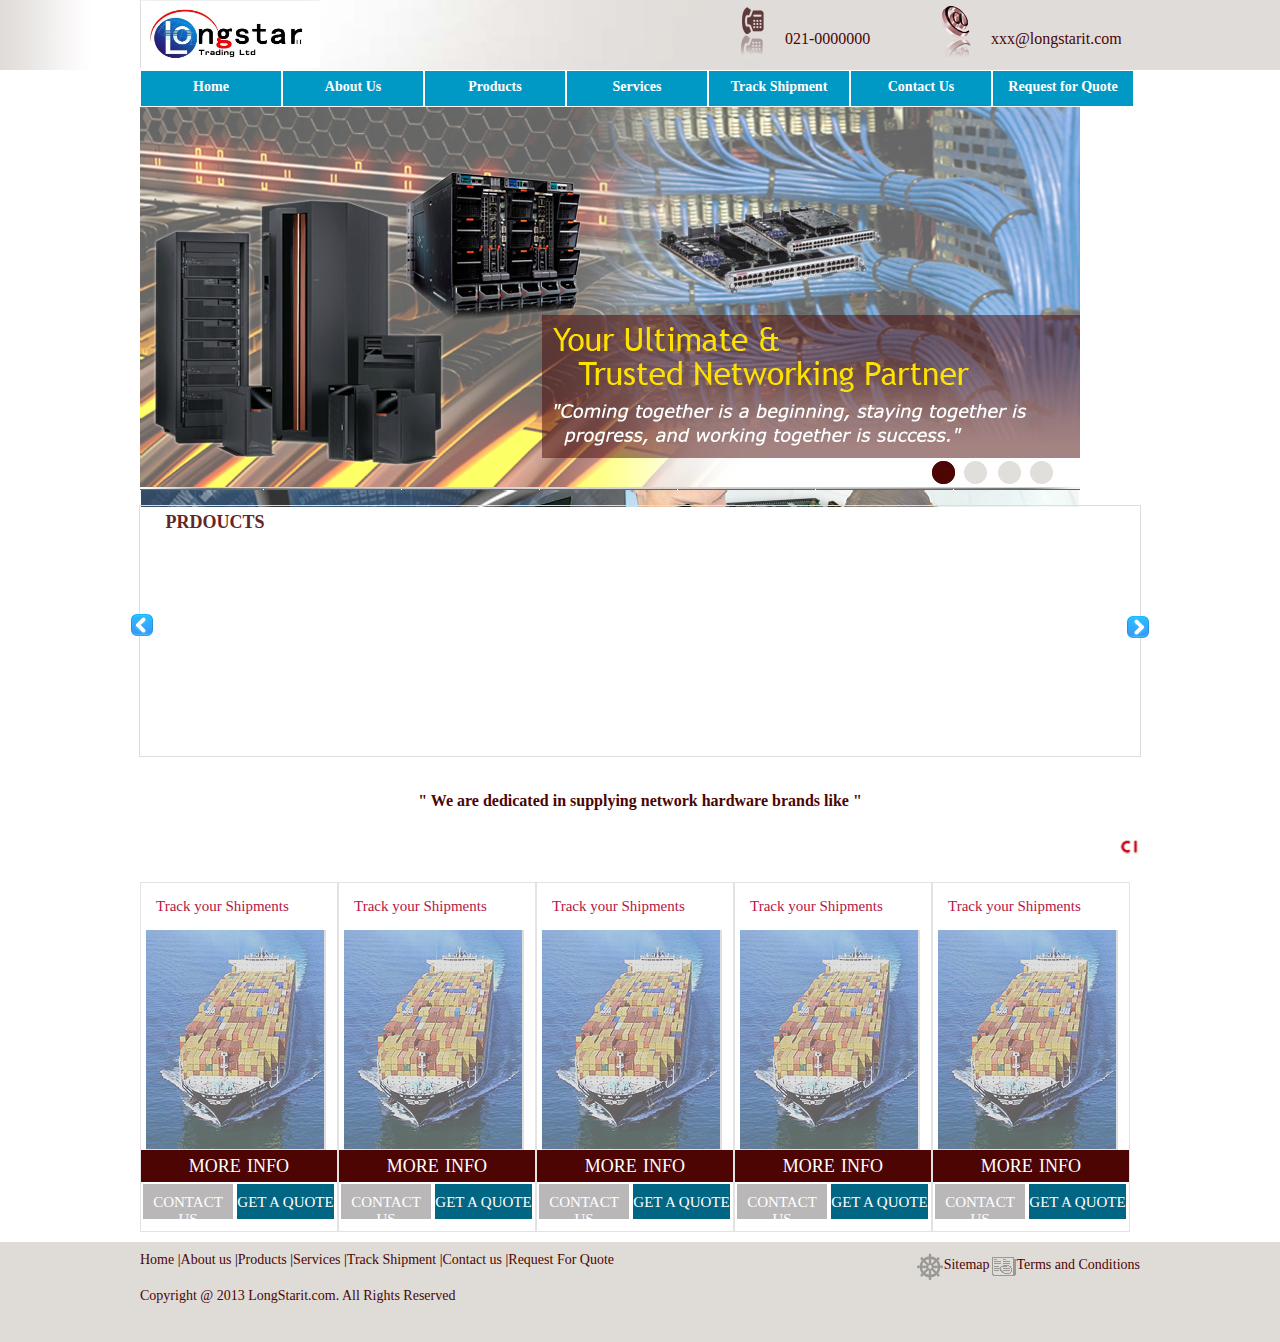
<file: 其它/longstarit/index.html>
<!DOCTYPE html PUBLIC "-//W3C//DTD XHTML 1.0 Transitional//EN" "http://www.w3.org/TR/xhtml1/DTD/xhtml1-transitional.dtd">
<html>
<head>
	<title>LongStarit</title>
	<script type="text/javascript" src="http://www.jsfoot.com/skin/js/jquery.1.4.2-min.js">
	</script>
	<script src="http://www.update8.com/js_img/4-14/images/jquery.iFadeSldie.pack.js">//ѹ�����ļ�
	</script>
	<script type="text/javascript" src="js/product.js"></script>
	<script type="text/javascript" src="js/show_image.js"></script>

	<link rel="stylesheet" type="text/css" href="index.css"/>

</head>
<body >
	<!--top�������-->
	<div class="top">
		<div class="top_midlle">
			<!--top����-logo���-->
			<div class="logo">
				<img src="image/logo.jpg"></img>
			</div>
			<!--top����-email���-->
			<div class="email">
				<img src="image/ico-email.png"></img>
				<span class="email_name">
					<a href="mailto:xxx@longstarit.com" >xxx@longstarit.com</a>
				</span>
			</div>
			<!--top����-moblie���-->
			<div class="moblie"">
				<img src="image/ico-mobile.png"></img>
				<span>
					021-0000000
				</span>
			</div>
		</div>
	</div>
	<!--�����������-->
	<div class="title">
		<ul>
			<li><a href="#">Home</a></li>
			<li><a href="company-profile.html">About Us</a>
				<ul>
                  <li><a href="company-profile.html">Company Profile- An Overview</a></li>
                  <li><a href="why-lnv.html">Why choose LNV? </a></li>
                  <li><a href="partners.html">Our Partners </a></li>
                </ul>
			</li>
			<li><a href="products.html">Products</a>
				 <ul>
                      <li><a href="products.html#aironet1250">Aironet 1250</a></li>
                      <li><a href="products.html#Aironet1550">Aironet 1550</a></li>
                      <li><a href="products.html#GBASE10">Cisco 10GBASE X2 Modules</a></li>
                      <li><a href="products.html#ASR9000">Cisco ASR 9000 Series</a></li>
                      <li><a href="products.html#Catalyst3560">Cisco Catalyst 3560 Series</a></li>
                      <li><a href="products.html#Catalyst3750">&Cisco Catalyst 3750 Series</a></li>
                      <li><a href="products.html#GLC-SX-MM">Cisco GLC-SX-MM</a></li>
                      <li><a href="products.html#Station7936">Cisco Unified IP Conference Station</a></li>
                      <li><a href="products.html#HWIC">HWIC-2FE</a></li>
                      <li><a href="products.html#KVM">KVM SWITCH</a></li>
                      <li><a href="products.html#SPA">SPA Cards</a></li>
                    </ul>
			</li>
			<li><a href="services.html">Services</a>
				<ul>
                      <li><a href="services.html#Hardware">Hardware Networking</a></li>
                      <li><a href="services.html#Infrastructure">Infrastructure Solutions</a></li>
                      <li><a href="services.html#Concept">Concept</a></li>
                      <li><a href="services.html#IT">IT Effectiveness</a></li>
                 </ul>

			</li>
			<li><a href="track-shipment.html">Track Shipment</a>	
			</li>
			<li><a href="contact.html">Contact Us</a>
				<ul>
					<li><a href="contact.html">Registered Office and Billing Address</a></li>
					<li><a href="rma.html">Return Merchandise Authorization</a></li>
					<li><a href="credit-app.html">Credit Application Form</a></li>
                </ul>
			</li>
			<li><a href="request-quote.html">Request for Quote</a></li>  
		</ul>	
	</div>
	<!--��Ʒչʾ���-->
	<div class="show">
		<div class="show_image">
		 <img src="image/show.png"></img>
		 <img src="image/show2.png"></img>
		 <img src="image/show3.png"></img>
		 <img src="image/show.png"></img>
		 <div class="show_image_num">
		 </div>
		</div>
		<div class="show_context">
		<!--ͼƬ����/����ͼƬ--> 
		</div>
	</div>
	<div class="prdoucts">
		<div class="products_name">
			prdoucts
		</div>
		<div id="previous"><img src="image/left.png"/></div>
			<div id="product">
				<div class="image_each">
					<a href="products.html" > <img src="image/aironet1250.jpg" width="178" height="212" border="0" /></a>
				</div>
				<div class="image_each">
					<a href="products.html" > <img src="image/aironet1250.jpg" width="178" height="212" border="0" /></a>
				</div>
				<div class="image_each">
					<a href="products.html" > <img src="image/aironet1250.jpg" width="178" height="212" border="0" /></a>
				</div>
				<div class="image_each">
					<a href="products.html" > <img src="image/aironet1250.jpg" width="178" height="212" border="0" /></a>
				</div>
				<div class="image_each">
					<a href="products.html" > <img src="image/aironet1250.jpg" width="178" height="212" border="0" /></a>
				</div>
				<div class="image_each">
					<a href="products.html" > <img src="image/aironet1250.jpg" width="178" height="212" border="0" /></a>
				</div>
				<div class="image_each">
					<a href="products.html" > <img src="image/aironet1250.jpg" width="178" height="212" border="0" /></a>
				</div>
				<div class="image_each">
					<a href="products.html" > <img src="image/aironet1250.jpg" width="178" height="212" border="0" /></a>
				</div>
				<div class="image_each">
					<a href="products.html" > <img src="image/aironet1250.jpg" width="178" height="212" border="0" /></a>
				</div>
				<div class="image_each">
					<a href="products.html" > <img src="image/aironet1250.jpg" width="178" height="212" border="0" /></a>
				</div>
				<div class="image_each">
					<a href="products.html" > <img src="image/aironet1250.jpg" width="178" height="212" border="0" /></a>
				</div>
			</div>
		<div id="next"><img src="image/right.png"/></div>
	</div>
	<!--������ʾ���-->
	<div class="font-show">
	" We are dedicated in supplying network hardware brands like "
	</div>
	<!--�����̼�logo���-->
    <div class="marquee_logs">
		<marquee behavior="alternate">
              <img src="image/logos.jpg"/>
		</marquee>
	</div>
	<!--�������-->
	<div class="services">
		<div class="service">
			<!--����-�������-->
			<div class="service_name">
			Track your Shipments
			</div>
			<!--����-ͼƬ���-->
			<div class="service_img">
				<img src="image/track-ship-hover.jpg"></img>
			</div>
			<div class="service_img_clarity ">
			</div>
			<!--����-��Ϣ���-->
			<div class="service_info">
				<a href="services.html" >more info</a>
			</div>
			<!--����-��ϵ���-->
			<div class="service_contact">
				<a href="contact.html" >CONTACT US</a>
			</div>
			<!--����-�������-->
			<div class="service_quote">
				<a href="request-quote.html" >GET A QUOTE</a>
			</div>
	    </div>
		<div class="service">
			<!--����-�������-->
			<div class="service_name">
			Track your Shipments
			</div>
			<!--����-ͼƬ���-->
			<div class="service_img">
				<img src="image/track-ship-hover.jpg"></img>
			</div>
			<div class="service_img_clarity ">
			</div>
			<!--����-��Ϣ���-->
			<div class="service_info">
				<a href="services.html" >more info</a>
			</div>
			<!--����-��ϵ���-->
			<div class="service_contact">
				<a href="contact.html" >CONTACT US</a>
			</div>
			<!--����-�������-->
			<div class="service_quote">
				<a href="request-quote.html" >GET A QUOTE</a>
			</div>
	    </div>
		<div class="service">
			<!--����-�������-->
			<div class="service_name">
			Track your Shipments
			</div>
			<!--����-ͼƬ���-->
			<div class="service_img">
				<img src="image/track-ship-hover.jpg"></img>
			</div>
			<div class="service_img_clarity ">
			</div>
			<!--����-��Ϣ���-->
			<div class="service_info">
				<a href="services.html" >more info</a>
			</div>
			<!--����-��ϵ���-->
			<div class="service_contact">
				<a href="contact.html" >CONTACT US</a>
			</div>
			<!--����-�������-->
			<div class="service_quote">
				<a href="request-quote.html" >GET A QUOTE</a>
			</div>
	    </div>
		<div class="service">
			<!--����-�������-->
			<div class="service_name">
			Track your Shipments
			</div>
			<!--����-ͼƬ���-->
			<div class="service_img">
				<img src="image/track-ship-hover.jpg"></img>
			</div>
			<div class="service_img_clarity ">
			</div>
			<!--����-��Ϣ���-->
			<div class="service_info">
				<a href="services.html" >more info</a>
			</div>
			<!--����-��ϵ���-->
			<div class="service_contact">
				<a href="contact.html" >CONTACT US</a>
			</div>
			<!--����-�������-->
			<div class="service_quote">
				<a href="request-quote.html" >GET A QUOTE</a>
			</div>
	    </div>
		<div class="service">
			<!--����-�������-->
			<div class="service_name">
			Track your Shipments
			</div>
			<!--����-ͼƬ���-->
			<div class="service_img">
				<img src="image/track-ship-hover.jpg"></img>
			</div>
			<div class="service_img_clarity ">
			</div>
			<!--����-��Ϣ���-->
			<div class="service_info">
				<a href="services.html" >more info</a>
			</div>
			<!--����-��ϵ���-->
			<div class="service_contact">
				<a href="contact.html" >CONTACT US</a>
			</div>
			<!--����-�������-->
			<div class="service_quote">
				<a href="request-quote.html" >GET A QUOTE</a>
			</div>
	    </div>
		
	</div>
	<div class="foot">
		<div class="footer">
			<ul class="footer_title">
				<li><a href="index.html" class="footer2">Home</a> |</li>
				<li> <a href="company-profile.html" class="footer2"> About us</a> |</li>
				<li><a href="products.html" class="footer2"> Products</a> |</li>
				<li><a href="services.html" class="footer2"> Services</a> |</li>
				<li><a href="track-shipment.html" class="footer2"> Track Shipment</a> |</li>
				<li><a href="contact.html" class="footer2"> Contact us </a> |</li>
				<li><a href="request-quote.html" class="footer2"> Request For Quote</a></li>			  
			</ul>
			<ul class="footer_map">
				<li><img src="image/ico-sitemap.jpg"></img><a href="sitemap.html" class="footer2">Sitemap</a></li>
				<li><img src="image/ico-terms.jpg"></img><a href="terms.html" class="footer2">Terms and Conditions</a></li>			  
			</ul>
			<span class="copyright">
				Copyright @ 2013 LongStarit.com. All Rights Reserved
			</span>
		</div>
	</div>
</body>
</html>
</file>
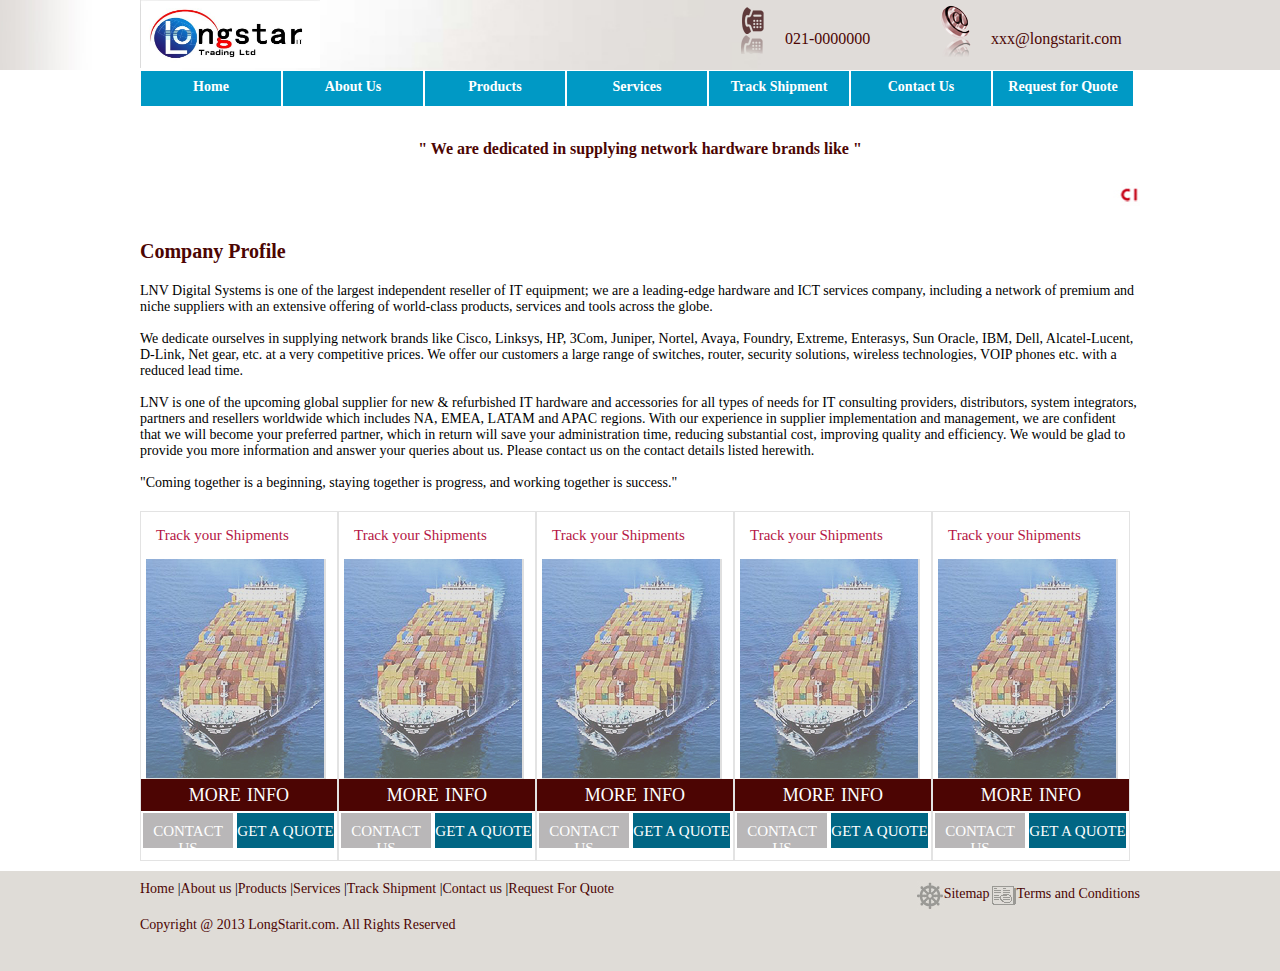
<file: 其它/longstarit/company-profile.html>
<!DOCTYPE html PUBLIC "-//W3C//DTD XHTML 1.0 Transitional//EN" "http://www.w3.org/TR/xhtml1/DTD/xhtml1-transitional.dtd">

<html>
<head>
	<title>LongStarit</title>
	<link rel="stylesheet" type="text/css" href="index.css"/>
</head>
<body >
	<!--top�������-->
	<div class="top">
		<div class="top_midlle">
			<!--top����-logo���-->
			<div class="logo">
				<img src="image/logo.jpg"></img>
			</div>
			<!--top����-email���-->
			<div class="email">
				<img src="image/ico-email.png"></img>
				<span class="email_name">
					xxx@longstarit.com
				</span>
			</div>
			<!--top����-moblie���-->
			<div class="moblie"">
				<img src="image/ico-mobile.png"></img>
				<span>
					021-0000000
				</span>
			</div>
		</div>
	</div>
	<!--�����������-->
	<div class="title">
		<ul>
			<li><a href="index.html">Home</a></li>
			<li><a href="company-profile.html">About Us</a>
				<ul>
                  <li><a href="company-profile.html">Company Profile- An Overview</a></li>
                  <li><a href="why-lnv.html">Why choose LNV? </a></li>
                  <li><a href="partners.html">Our Partners </a></li>
                </ul>
			</li>
			<li><a href="products.html">Products</a>
				 <ul>
                      <li><a href="products.html#aironet1250">Aironet 1250</a></li>
                      <li><a href="products.html#Aironet1550">Aironet 1550</a></li>
                      <li><a href="products.html#GBASE10">Cisco 10GBASE X2 Modules</a></li>
                      <li><a href="products.html#ASR9000">Cisco ASR 9000 Series</a></li>
                      <li><a href="products.html#Catalyst3560">Cisco Catalyst 3560 Series</a></li>
                      <li><a href="products.html#Catalyst3750">&Cisco Catalyst 3750 Series</a></li>
                      <li><a href="products.html#GLC-SX-MM">Cisco GLC-SX-MM</a></li>
                      <li><a href="products.html#Station7936">Cisco Unified IP Conference Station</a></li>
                      <li><a href="products.html#HWIC">HWIC-2FE</a></li>
                      <li><a href="products.html#KVM">KVM SWITCH</a></li>
                      <li><a href="products.html#SPA">SPA Cards</a></li>
                    </ul>
			</li>
			<li><a href="services.html">Services</a>
				<ul>
                      <li><a href="services.html#Hardware">Hardware Networking</a></li>
                      <li><a href="services.html#Hardware">Infrastructure Solutions</a></li>
                      <li><a href="services.html#Concept">Concept</a></li>
                      <li><a href="services.html#IT">IT Effectiveness</a></li>
                 </ul>

			</li>
			<li><a href="track-shipment.html">Track Shipment</a>	
			</li>
			<li><a href="contact.html">Contact Us</a>
				<ul>
					<li><a href="contact.html">Registered Office and Billing Address</a></li>
					<li><a href="rma.html">Return Merchandise Authorization</a></li>
					<li><a href="credit-app.html">Credit Application Form</a></li>
                </ul>
			</li>
			<li><a href="request-quote.html">Request for Quote</a></li>  
		</ul>	
	</div>
	
	<!--������ʾ���-->
	<div class="font-show">
	" We are dedicated in supplying network hardware brands like "
	</div>
	<!--�����̼�logo���-->
    <div class="marquee_logs">
		<marquee behavior="alternate">
              <img src="image/logos.jpg"/>
		</marquee>
	</div>
	<div class="company-profile">
		<span >
		  Company Profile
		</span>
		<div class="title_context_context">
		LNV Digital Systems is one of the largest independent reseller of IT equipment; we are a leading-edge hardware and ICT services company, including a network of premium and niche suppliers with an extensive offering of world-class products, services and tools across the globe.
		</br></br>
		We dedicate ourselves in supplying network brands like Cisco, Linksys, HP, 3Com, Juniper, Nortel, Avaya, Foundry, Extreme, Enterasys, Sun Oracle, IBM, Dell, Alcatel-Lucent, D-Link, Net gear, etc. at a very competitive prices. We offer our customers a large range of switches, router, security solutions, wireless technologies, VOIP phones etc. with a reduced lead time. 
		</br></br>
		LNV is one of the upcoming global supplier for new & refurbished IT hardware and accessories for all types of needs for IT consulting providers, distributors, system integrators, partners and resellers worldwide which includes NA, EMEA, LATAM and APAC regions. With our experience in supplier implementation and management, we are confident that we will become your preferred partner, which in return will save your administration time, reducing substantial cost, improving quality and efficiency.
		We would be glad to provide you more information and answer your queries about us. Please contact us on the contact details listed herewith.
		</br></br>
		"Coming together is a beginning, staying together is progress, and working together is success."
		</div>
	</div>


	<!--�������-->
	<div class="services">
		<div class="service">
			<!--����-�������-->
			<div class="service_name">
			Track your Shipments
			</div>
			<!--����-ͼƬ���-->
			<div class="service_img">
				<img src="image/track-ship-hover.jpg"></img>
			</div>
			<div class="service_img_clarity ">
			</div>
			<!--����-��Ϣ���-->
			<div class="service_info">
				<a href="services.html" >more info</a>
			</div>
			<!--����-��ϵ���-->
			<div class="service_contact">
				<a href="contact.html" >CONTACT US</a>
			</div>
			<!--����-�������-->
			<div class="service_quote">
				<a href="request-quote.html" >GET A QUOTE</a>
			</div>
	    </div>
		<div class="service">
			<!--����-�������-->
			<div class="service_name">
			Track your Shipments
			</div>
			<!--����-ͼƬ���-->
			<div class="service_img">
				<img src="image/track-ship-hover.jpg"></img>
			</div>
			<div class="service_img_clarity ">
			</div>
			<!--����-��Ϣ���-->
			<div class="service_info">
				<a href="services.html" >more info</a>
			</div>
			<!--����-��ϵ���-->
			<div class="service_contact">
				<a href="contact.html" >CONTACT US</a>
			</div>
			<!--����-�������-->
			<div class="service_quote">
				<a href="request-quote.html" >GET A QUOTE</a>
			</div>
	    </div>
		<div class="service">
			<!--����-�������-->
			<div class="service_name">
			Track your Shipments
			</div>
			<!--����-ͼƬ���-->
			<div class="service_img">
				<img src="image/track-ship-hover.jpg"></img>
			</div>
			<div class="service_img_clarity ">
			</div>
			<!--����-��Ϣ���-->
			<div class="service_info">
				<a href="services.html" >more info</a>
			</div>
			<!--����-��ϵ���-->
			<div class="service_contact">
				<a href="contact.html" >CONTACT US</a>
			</div>
			<!--����-�������-->
			<div class="service_quote">
				<a href="request-quote.html" >GET A QUOTE</a>
			</div>
	    </div>
		<div class="service">
			<!--����-�������-->
			<div class="service_name">
			Track your Shipments
			</div>
			<!--����-ͼƬ���-->
			<div class="service_img">
				<img src="image/track-ship-hover.jpg"></img>
			</div>
			<div class="service_img_clarity ">
			</div>
			<!--����-��Ϣ���-->
			<div class="service_info">
				<a href="services.html" >more info</a>
			</div>
			<!--����-��ϵ���-->
			<div class="service_contact">
				<a href="contact.html" >CONTACT US</a>
			</div>
			<!--����-�������-->
			<div class="service_quote">
				<a href="request-quote.html" >GET A QUOTE</a>
			</div>
	    </div>
		<div class="service">
			<!--����-�������-->
			<div class="service_name">
			Track your Shipments
			</div>
			<!--����-ͼƬ���-->
			<div class="service_img">
				<img src="image/track-ship-hover.jpg"></img>
			</div>
			<div class="service_img_clarity ">
			</div>
			<!--����-��Ϣ���-->
			<div class="service_info">
				<a href="services.html" >more info</a>
			</div>
			<!--����-��ϵ���-->
			<div class="service_contact">
				<a href="contact.html" >CONTACT US</a>
			</div>
			<!--����-�������-->
			<div class="service_quote">
				<a href="request-quote.html" >GET A QUOTE</a>
			</div>
	    </div>
		
	</div>
	</div>
	<div class="foot">
		<div class="footer">
			<ul class="footer_title">
				<li><a href="index.html" class="footer2">Home</a> |</li>
				<li> <a href="company-profile.html" class="footer2"> About us</a> |</li>
				<li><a href="products.html" class="footer2"> Products</a> |</li>
				<li><a href="services.html" class="footer2"> Services</a> |</li>
				<li><a href="track-shipment.html" class="footer2"> Track Shipment</a> |</li>
				<li><a href="contact.html" class="footer2"> Contact us </a> |</li>
				<li><a href="request-quote.html" class="footer2"> Request For Quote</a></li>			  
			</ul>
			<ul class="footer_map">
				<li><img src="image/ico-sitemap.jpg"></img><a href="sitemap.html" class="footer2">Sitemap</a></li>
				<li><img src="image/ico-terms.jpg"></img><a href="terms.html" class="footer2">Terms and Conditions</a></li>			  
			</ul>
			<span class="copyright">
				Copyright @ 2013 LongStarit.com. All Rights Reserved
			</span>
		</div>
	</div>
</body>
</html>
</file>
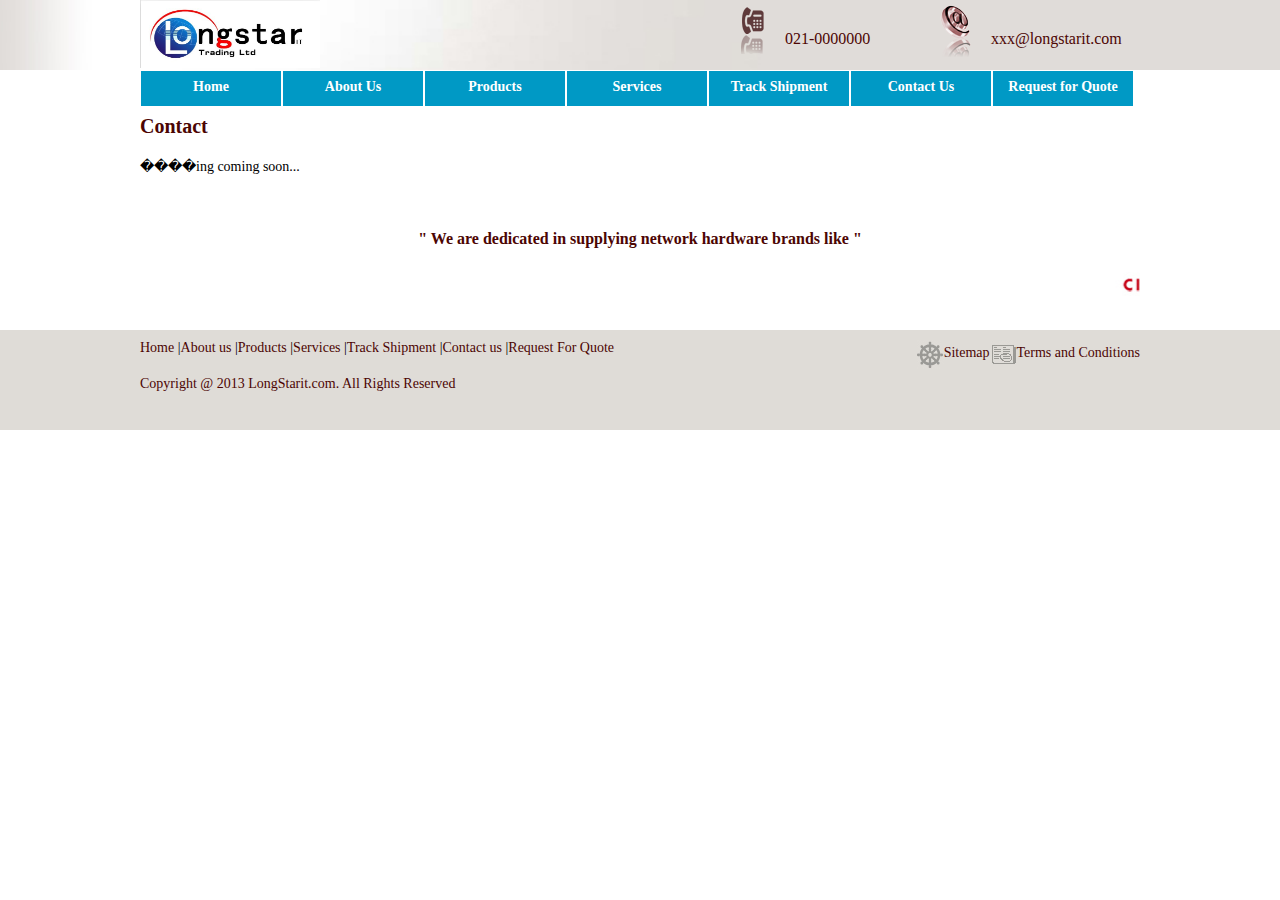
<file: 其它/longstarit/contact.html>
<!DOCTYPE html PUBLIC "-//W3C//DTD XHTML 1.0 Transitional//EN" "http://www.w3.org/TR/xhtml1/DTD/xhtml1-transitional.dtd">

<html>
<head>
	<title>LongStarit</title>
	<link rel="stylesheet" type="text/css" href="index.css"/>
</head>
<body >
	<!--top�������-->
	<div class="top">
		<div class="top_midlle">
			<!--top����-logo���-->
			<div class="logo">
				<img src="image/logo.jpg"></img>
			</div>
			<!--top����-email���-->
			<div class="email">
				<img src="image/ico-email.png"></img>
				<span class="email_name">
					xxx@longstarit.com
				</span>
			</div>
			<!--top����-moblie���-->
			<div class="moblie"">
				<img src="image/ico-mobile.png"></img>
				<span>
					021-0000000
				</span>
			</div>
		</div>
	</div>
	<!--�����������-->
	<div class="title">
		<ul>
			<li><a href="index.html">Home</a></li>
			<li><a href="company-profile.html">About Us</a>
				<ul>
                  <li><a href="company-profile.html">Company Profile- An Overview</a></li>
                  <li><a href="why-lnv.html">Why choose LNV? </a></li>
                  <li><a href="partners.html">Our Partners </a></li>
                </ul>
			</li>
			<li><a href="products.html">Products</a>
				 <ul>
                      <li><a href="products.html#aironet1250">Aironet 1250</a></li>
                      <li><a href="products.html#Aironet1550">Aironet 1550</a></li>
                      <li><a href="products.html#GBASE10">Cisco 10GBASE X2 Modules</a></li>
                      <li><a href="products.html#ASR9000">Cisco ASR 9000 Series</a></li>
                      <li><a href="products.html#Catalyst3560">Cisco Catalyst 3560 Series</a></li>
                      <li><a href="products.html#Catalyst3750">&Cisco Catalyst 3750 Series</a></li>
                      <li><a href="products.html#GLC-SX-MM">Cisco GLC-SX-MM</a></li>
                      <li><a href="products.html#Station7936">Cisco Unified IP Conference Station</a></li>
                      <li><a href="products.html#HWIC">HWIC-2FE</a></li>
                      <li><a href="products.html#KVM">KVM SWITCH</a></li>
                      <li><a href="products.html#SPA">SPA Cards</a></li>
                    </ul>
			</li>
			<li><a href="services.html">Services</a>
				<ul>
                      <li><a href="services.html#Hardware">Hardware Networking</a></li>
                      <li><a href="services.html#Hardware">Infrastructure Solutions</a></li>
                      <li><a href="services.html#Concept">Concept</a></li>
                      <li><a href="services.html#IT">IT Effectiveness</a></li>
                 </ul>

			</li>
			<li><a href="track-shipment.html">Track Shipment</a>	
			</li>
			<li><a href="contact.html">Contact Us</a>
				<ul>
					<li><a href="contact.html">Registered Office and Billing Address</a></li>
					<li><a href="rma.html">Return Merchandise Authorization</a></li>
					<li><a href="credit-app.html">Credit Application Form</a></li>
                </ul>
			</li>
			<li><a href="request-quote.html">Request for Quote</a></li>  
		</ul>	
	</div>
	<div class="contact">
		<span >
		  Contact
		</span>
		<div class="title_context_context">
		����ing	coming soon...
		</div>
	</div>
	<!--������ʾ���-->
	<div class="font-show">
	" We are dedicated in supplying network hardware brands like "
	</div>
	<!--�����̼�logo���-->
    <div class="marquee_logs">
		<marquee behavior="alternate">
              <img src="image/logos.jpg"/>
		</marquee>
	</div>



	
	<div class="foot">
		<div class="footer">
			<ul class="footer_title">
				<li><a href="index.html" class="footer2">Home</a> |</li>
				<li> <a href="company-profile.html" class="footer2"> About us</a> |</li>
				<li><a href="products.html" class="footer2"> Products</a> |</li>
				<li><a href="services.html" class="footer2"> Services</a> |</li>
				<li><a href="track-shipment.html" class="footer2"> Track Shipment</a> |</li>
				<li><a href="contact.html" class="footer2"> Contact us </a> |</li>
				<li><a href="request-quote.html" class="footer2"> Request For Quote</a></li>			  
			</ul>
			<ul class="footer_map">
				<li><img src="image/ico-sitemap.jpg"></img><a href="sitemap.html" class="footer2">Sitemap</a></li>
				<li><img src="image/ico-terms.jpg"></img><a href="terms.html" class="footer2">Terms and Conditions</a></li>			  
			</ul>
			<span class="copyright">
				Copyright @ 2013 LongStarit.com. All Rights Reserved
			</span>
		</div>
	</div>
</body>
</html>
</file>
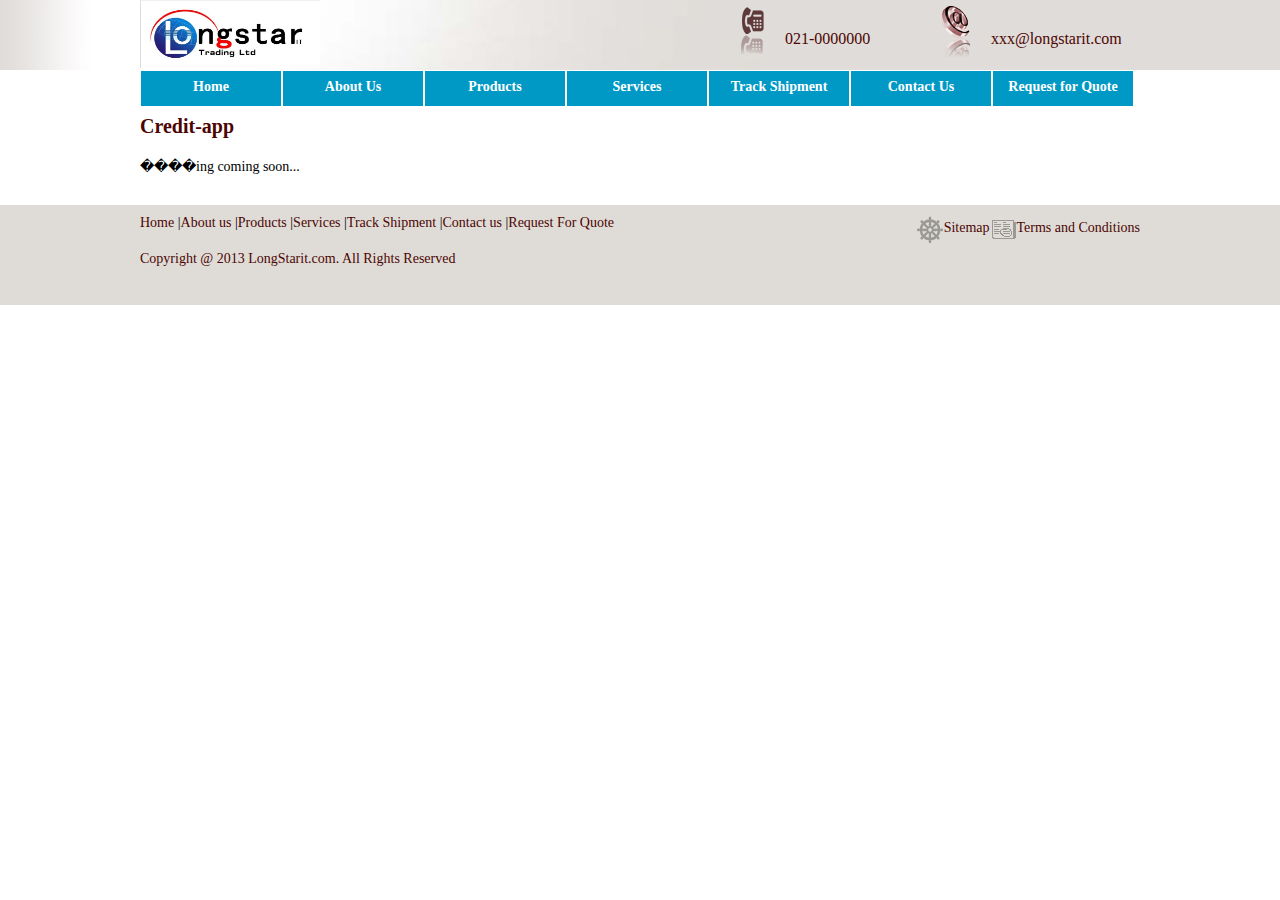
<file: 其它/longstarit/credit-app.html>
<!DOCTYPE html PUBLIC "-//W3C//DTD XHTML 1.0 Transitional//EN" "http://www.w3.org/TR/xhtml1/DTD/xhtml1-transitional.dtd">

<html>
<head>
	<title>LongStarit</title>
	<link rel="stylesheet" type="text/css" href="index.css"/>
</head>
<body >
	<!--top�������-->
	<div class="top">
		<div class="top_midlle">
			<!--top����-logo���-->
			<div class="logo">
				<img src="image/logo.jpg"></img>
			</div>
			<!--top����-email���-->
			<div class="email">
				<img src="image/ico-email.png"></img>
				<span class="email_name">
					xxx@longstarit.com
				</span>
			</div>
			<!--top����-moblie���-->
			<div class="moblie"">
				<img src="image/ico-mobile.png"></img>
				<span>
					021-0000000
				</span>
			</div>
		</div>
	</div>
	<!--�����������-->
	<div class="title">
		<ul>
			<li><a href="index.html">Home</a></li>
			<li><a href="company-profile.html">About Us</a>
				<ul>
                  <li><a href="company-profile.html">Company Profile- An Overview</a></li>
                  <li><a href="why-lnv.html">Why choose LNV? </a></li>
                  <li><a href="partners.html">Our Partners </a></li>
                </ul>
			</li>
			<li><a href="products.html">Products</a>
				 <ul>
                      <li><a href="products.html#aironet1250">Aironet 1250</a></li>
                      <li><a href="products.html#Aironet1550">Aironet 1550</a></li>
                      <li><a href="products.html#GBASE10">Cisco 10GBASE X2 Modules</a></li>
                      <li><a href="products.html#ASR9000">Cisco ASR 9000 Series</a></li>
                      <li><a href="products.html#Catalyst3560">Cisco Catalyst 3560 Series</a></li>
                      <li><a href="products.html#Catalyst3750">&Cisco Catalyst 3750 Series</a></li>
                      <li><a href="products.html#GLC-SX-MM">Cisco GLC-SX-MM</a></li>
                      <li><a href="products.html#Station7936">Cisco Unified IP Conference Station</a></li>
                      <li><a href="products.html#HWIC">HWIC-2FE</a></li>
                      <li><a href="products.html#KVM">KVM SWITCH</a></li>
                      <li><a href="products.html#SPA">SPA Cards</a></li>
                    </ul>
			</li>
			<li><a href="services.html">Services</a>
				<ul>
                      <li><a href="services.html#Hardware">Hardware Networking</a></li>
                      <li><a href="services.html#Hardware">Infrastructure Solutions</a></li>
                      <li><a href="services.html#Concept">Concept</a></li>
                      <li><a href="services.html#IT">IT Effectiveness</a></li>
                 </ul>

			</li>
			<li><a href="track-shipment.html">Track Shipment</a>	
			</li>
			<li><a href="contact.html">Contact Us</a>
				<ul>
					<li><a href="contact.html">Registered Office and Billing Address</a></li>
					<li><a href="rma.html">Return Merchandise Authorization</a></li>
					<li><a href="credit-app.html">Credit Application Form</a></li>
                </ul>
			</li>
			<li><a href="request-quote.html">Request for Quote</a></li>  
		</ul>	
	</div>
	<div class="credit-app">
		<span >
		  Credit-app
		</span>
		<div class="title_context_context">
		����ing	coming soon...
		</div>
	</div>
	


	
	<div class="foot">
		<div class="footer">
			<ul class="footer_title">
				<li><a href="index.html" class="footer2">Home</a> |</li>
				<li> <a href="company-profile.html" class="footer2"> About us</a> |</li>
				<li><a href="products.html" class="footer2"> Products</a> |</li>
				<li><a href="services.html" class="footer2"> Services</a> |</li>
				<li><a href="track-shipment.html" class="footer2"> Track Shipment</a> |</li>
				<li><a href="contact.html" class="footer2"> Contact us </a> |</li>
				<li><a href="request-quote.html" class="footer2"> Request For Quote</a></li>			  
			</ul>
			<ul class="footer_map">
				<li><img src="image/ico-sitemap.jpg"></img><a href="sitemap.html" class="footer2">Sitemap</a></li>
				<li><img src="image/ico-terms.jpg"></img><a href="terms.html" class="footer2">Terms and Conditions</a></li>			  
			</ul>
			<span class="copyright">
				Copyright @ 2013 LongStarit.com. All Rights Reserved
			</span>
		</div>
	</div>
</body>
</html>
</file>
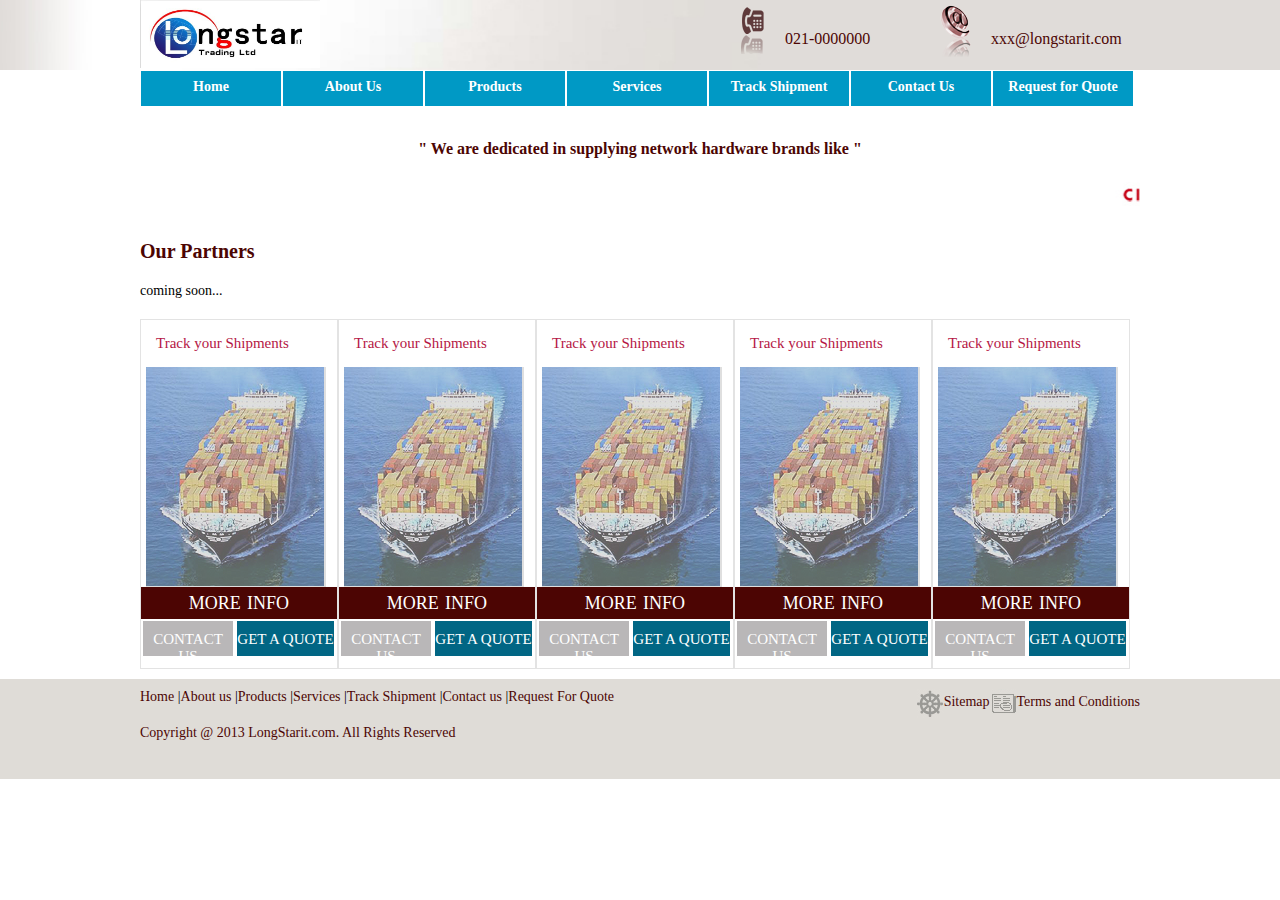
<file: 其它/longstarit/partners.html>
<!DOCTYPE html PUBLIC "-//W3C//DTD XHTML 1.0 Transitional//EN" "http://www.w3.org/TR/xhtml1/DTD/xhtml1-transitional.dtd">

<html>
<head>
	<title>LongStarit</title>
	<link rel="stylesheet" type="text/css" href="index.css"/>
</head>
<body >
	<!--top�������-->
	<div class="top">
		<div class="top_midlle">
			<!--top����-logo���-->
			<div class="logo">
				<img src="image/logo.jpg"></img>
			</div>
			<!--top����-email���-->
			<div class="email">
				<img src="image/ico-email.png"></img>
				<span class="email_name">
					xxx@longstarit.com
				</span>
			</div>
			<!--top����-moblie���-->
			<div class="moblie"">
				<img src="image/ico-mobile.png"></img>
				<span>
					021-0000000
				</span>
			</div>
		</div>
	</div>
	<!--�����������-->
	<div class="title">
		<ul>
			<li><a href="index.html">Home</a></li>
			<li><a href="company-profile.html">About Us</a>
				<ul>
                  <li><a href="company-profile.html">Company Profile- An Overview</a></li>
                  <li><a href="why-lnv.html">Why choose LNV? </a></li>
                  <li><a href="partners.html">Our Partners </a></li>
                </ul>
			</li>
			<li><a href="products.html">Products</a>
				 <ul>
                      <li><a href="products.html#aironet1250">Aironet 1250</a></li>
                      <li><a href="products.html#Aironet1550">Aironet 1550</a></li>
                      <li><a href="products.html#GBASE10">Cisco 10GBASE X2 Modules</a></li>
                      <li><a href="products.html#ASR9000">Cisco ASR 9000 Series</a></li>
                      <li><a href="products.html#Catalyst3560">Cisco Catalyst 3560 Series</a></li>
                      <li><a href="products.html#Catalyst3750">&Cisco Catalyst 3750 Series</a></li>
                      <li><a href="products.html#GLC-SX-MM">Cisco GLC-SX-MM</a></li>
                      <li><a href="products.html#Station7936">Cisco Unified IP Conference Station</a></li>
                      <li><a href="products.html#HWIC">HWIC-2FE</a></li>
                      <li><a href="products.html#KVM">KVM SWITCH</a></li>
                      <li><a href="products.html#SPA">SPA Cards</a></li>
                    </ul>
			</li>
			<li><a href="services.html">Services</a>
				<ul>
                      <li><a href="services.html#Hardware">Hardware Networking</a></li>
                      <li><a href="services.html#Hardware">Infrastructure Solutions</a></li>
                      <li><a href="services.html#Concept">Concept</a></li>
                      <li><a href="services.html#IT">IT Effectiveness</a></li>
                 </ul>

			</li>
			<li><a href="track-shipment.html">Track Shipment</a>	
			</li>
			<li><a href="contact.html">Contact Us</a>
				<ul>
					<li><a href="contact.html">Registered Office and Billing Address</a></li>
					<li><a href="rma.html">Return Merchandise Authorization</a></li>
					<li><a href="credit-app.html">Credit Application Form</a></li>
                </ul>
			</li>
			<li><a href="request-quote.html">Request for Quote</a></li>  
		</ul>	
	</div>
	
	<!--������ʾ���-->
	<div class="font-show">
	" We are dedicated in supplying network hardware brands like "
	</div>
	<!--�����̼�logo���-->
    <div class="marquee_logs">
		<marquee behavior="alternate">
              <img src="image/logos.jpg"/>
		</marquee>
	</div>
	<div class="partners">
		<span >
		  Our Partners
		</span>
		<div class="title_context_context">
			coming soon...
		</div>
	</div>


	<!--�������-->
	<div class="services">
		<div class="service">
			<!--����-�������-->
			<div class="service_name">
			Track your Shipments
			</div>
			<!--����-ͼƬ���-->
			<div class="service_img">
				<img src="image/track-ship-hover.jpg"></img>
			</div>
			<div class="service_img_clarity ">
			</div>
			<!--����-��Ϣ���-->
			<div class="service_info">
				<a href="services.html" >more info</a>
			</div>
			<!--����-��ϵ���-->
			<div class="service_contact">
				<a href="contact.html" >CONTACT US</a>
			</div>
			<!--����-�������-->
			<div class="service_quote">
				<a href="request-quote.html" >GET A QUOTE</a>
			</div>
	    </div>
		<div class="service">
			<!--����-�������-->
			<div class="service_name">
			Track your Shipments
			</div>
			<!--����-ͼƬ���-->
			<div class="service_img">
				<img src="image/track-ship-hover.jpg"></img>
			</div>
			<div class="service_img_clarity ">
			</div>
			<!--����-��Ϣ���-->
			<div class="service_info">
				<a href="services.html" >more info</a>
			</div>
			<!--����-��ϵ���-->
			<div class="service_contact">
				<a href="contact.html" >CONTACT US</a>
			</div>
			<!--����-�������-->
			<div class="service_quote">
				<a href="request-quote.html" >GET A QUOTE</a>
			</div>
	    </div>
		<div class="service">
			<!--����-�������-->
			<div class="service_name">
			Track your Shipments
			</div>
			<!--����-ͼƬ���-->
			<div class="service_img">
				<img src="image/track-ship-hover.jpg"></img>
			</div>
			<div class="service_img_clarity ">
			</div>
			<!--����-��Ϣ���-->
			<div class="service_info">
				<a href="services.html" >more info</a>
			</div>
			<!--����-��ϵ���-->
			<div class="service_contact">
				<a href="contact.html" >CONTACT US</a>
			</div>
			<!--����-�������-->
			<div class="service_quote">
				<a href="request-quote.html" >GET A QUOTE</a>
			</div>
	    </div>
		<div class="service">
			<!--����-�������-->
			<div class="service_name">
			Track your Shipments
			</div>
			<!--����-ͼƬ���-->
			<div class="service_img">
				<img src="image/track-ship-hover.jpg"></img>
			</div>
			<div class="service_img_clarity ">
			</div>
			<!--����-��Ϣ���-->
			<div class="service_info">
				<a href="services.html" >more info</a>
			</div>
			<!--����-��ϵ���-->
			<div class="service_contact">
				<a href="contact.html" >CONTACT US</a>
			</div>
			<!--����-�������-->
			<div class="service_quote">
				<a href="request-quote.html" >GET A QUOTE</a>
			</div>
	    </div>
		<div class="service">
			<!--����-�������-->
			<div class="service_name">
			Track your Shipments
			</div>
			<!--����-ͼƬ���-->
			<div class="service_img">
				<img src="image/track-ship-hover.jpg"></img>
			</div>
			<div class="service_img_clarity ">
			</div>
			<!--����-��Ϣ���-->
			<div class="service_info">
				<a href="services.html" >more info</a>
			</div>
			<!--����-��ϵ���-->
			<div class="service_contact">
				<a href="contact.html" >CONTACT US</a>
			</div>
			<!--����-�������-->
			<div class="service_quote">
				<a href="request-quote.html" >GET A QUOTE</a>
			</div>
	    </div>
		
	</div>
	<div class="foot">
		<div class="footer">
			<ul class="footer_title">
				<li><a href="index.html" class="footer2">Home</a> |</li>
				<li> <a href="company-profile.html" class="footer2"> About us</a> |</li>
				<li><a href="products.html" class="footer2"> Products</a> |</li>
				<li><a href="services.html" class="footer2"> Services</a> |</li>
				<li><a href="track-shipment.html" class="footer2"> Track Shipment</a> |</li>
				<li><a href="contact.html" class="footer2"> Contact us </a> |</li>
				<li><a href="request-quote.html" class="footer2"> Request For Quote</a></li>			  
			</ul>
			<ul class="footer_map">
				<li><img src="image/ico-sitemap.jpg"></img><a href="sitemap.html" class="footer2">Sitemap</a></li>
				<li><img src="image/ico-terms.jpg"></img><a href="terms.html" class="footer2">Terms and Conditions</a></li>			  
			</ul>
			<span class="copyright">
				Copyright @ 2013 LongStarit.com. All Rights Reserved
			</span>
		</div>
	</div>
</body>
</html>
</file>
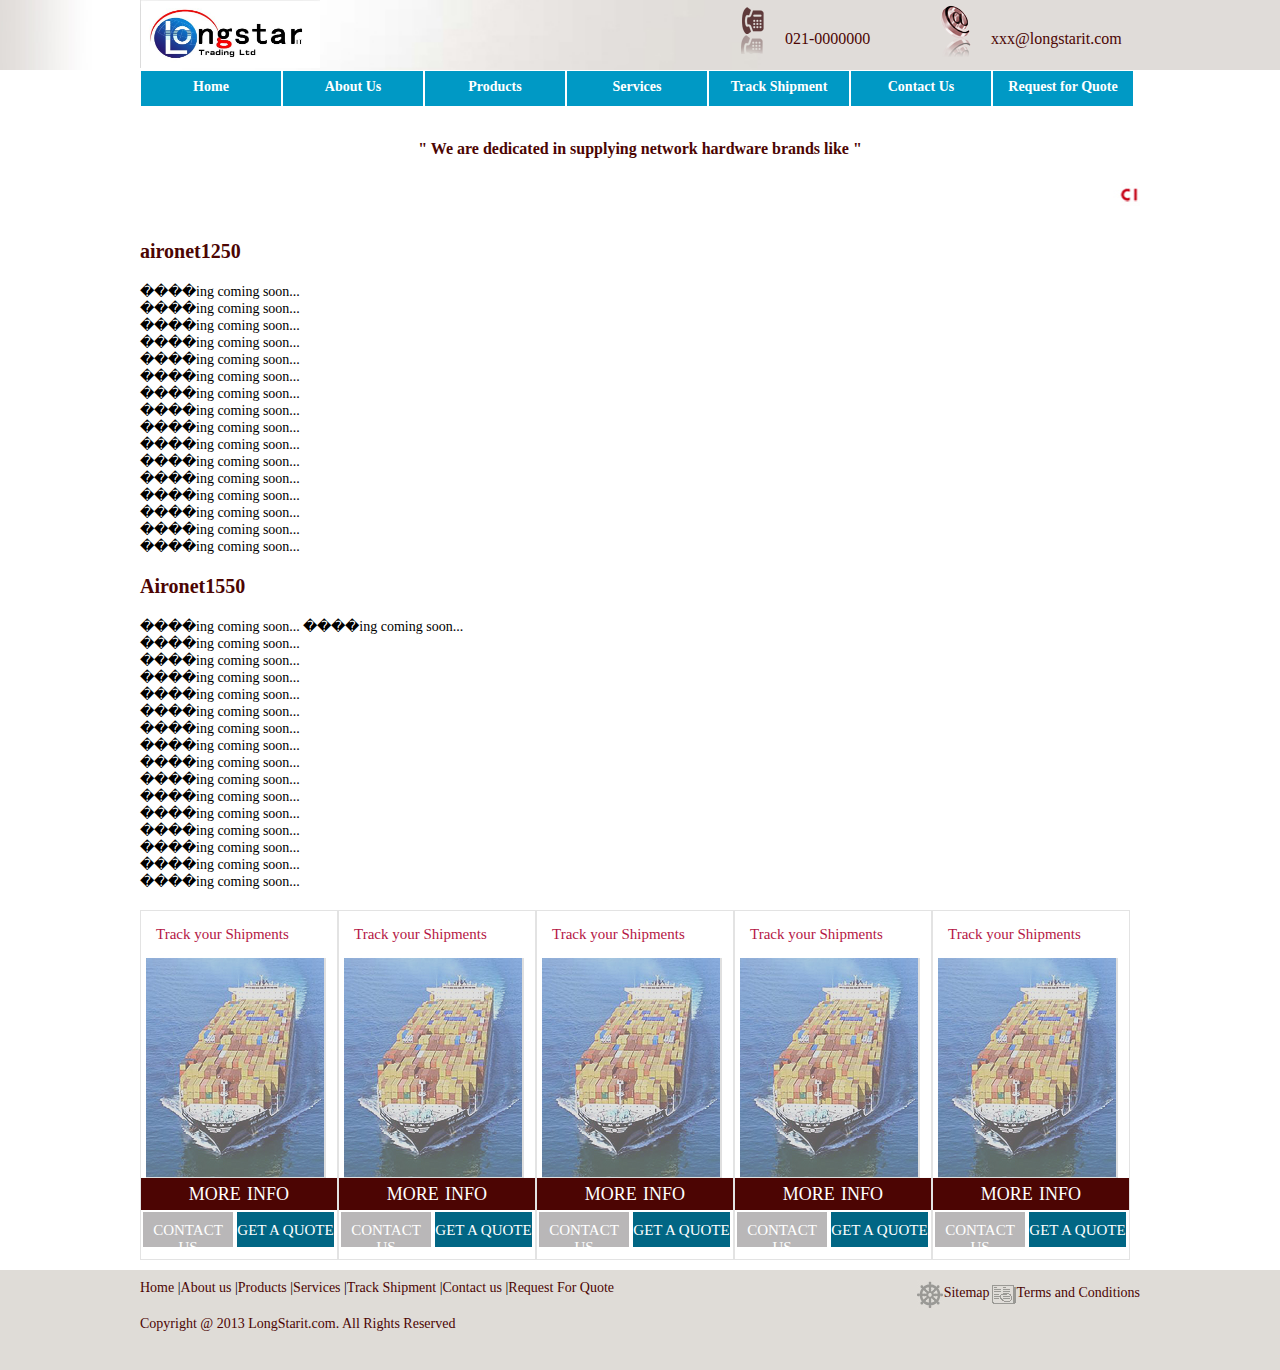
<file: 其它/longstarit/products.html>
<!DOCTYPE html PUBLIC "-//W3C//DTD XHTML 1.0 Transitional//EN" "http://www.w3.org/TR/xhtml1/DTD/xhtml1-transitional.dtd">

<html>
<head>
	<title>LongStarit</title>
	<link rel="stylesheet" type="text/css" href="index.css"/>
</head>
<body >
	<!--top�������-->
	<div class="top">
		<div class="top_midlle">
			<!--top����-logo���-->
			<div class="logo">
				<img src="image/logo.jpg"></img>
			</div>
			<!--top����-email���-->
			<div class="email">
				<img src="image/ico-email.png"></img>
				<span class="email_name">
					xxx@longstarit.com
				</span>
			</div>
			<!--top����-moblie���-->
			<div class="moblie"">
				<img src="image/ico-mobile.png"></img>
				<span>
					021-0000000
				</span>
			</div>
		</div>
	</div>
	<!--�����������-->
	<div class="title">
		<ul>
			<li><a href="index.html">Home</a></li>
			<li><a href="company-profile.html">About Us</a>
				<ul>
                  <li><a href="company-profile.html">Company Profile- An Overview</a></li>
                  <li><a href="why-lnv.html">Why choose LNV? </a></li>
                  <li><a href="partners.html">Our Partners </a></li>
                </ul>
			</li>
			<li><a href="products.html">Products</a>
				 <ul>
                      <li><a href="products.html#aironet1250">Aironet 1250</a></li>
                      <li><a href="products.html#Aironet1550">Aironet 1550</a></li>
                      <li><a href="products.html#GBASE10">Cisco 10GBASE X2 Modules</a></li>
                      <li><a href="products.html#ASR9000">Cisco ASR 9000 Series</a></li>
                      <li><a href="products.html#Catalyst3560">Cisco Catalyst 3560 Series</a></li>
                      <li><a href="products.html#Catalyst3750">&Cisco Catalyst 3750 Series</a></li>
                      <li><a href="products.html#GLC-SX-MM">Cisco GLC-SX-MM</a></li>
                      <li><a href="products.html#Station7936">Cisco Unified IP Conference Station</a></li>
                      <li><a href="products.html#HWIC">HWIC-2FE</a></li>
                      <li><a href="products.html#KVM">KVM SWITCH</a></li>
                      <li><a href="products.html#SPA">SPA Cards</a></li>
                    </ul>
			</li>
			<li><a href="services.html">Services</a>
				<ul>
                      <li><a href="services.html#Hardware">Hardware Networking</a></li>
                      <li><a href="services.html#Hardware">Infrastructure Solutions</a></li>
                      <li><a href="services.html#Concept">Concept</a></li>
                      <li><a href="services.html#IT">IT Effectiveness</a></li>
                 </ul>

			</li>
			<li><a href="track-shipment.html">Track Shipment</a>	
			</li>
			<li><a href="contact.html">Contact Us</a>
				<ul>
					<li><a href="contact.html">Registered Office and Billing Address</a></li>
					<li><a href="rma.html">Return Merchandise Authorization</a></li>
					<li><a href="credit-app.html">Credit Application Form</a></li>
                </ul>
			</li>
			<li><a href="request-quote.html">Request for Quote</a></li>  
		</ul>	
	</div>
	
	<!--������ʾ���-->
	<div class="font-show">
	" We are dedicated in supplying network hardware brands like "
	</div>
	<!--�����̼�logo���-->
    <div class="marquee_logs">
		<marquee behavior="alternate">
              <img src="image/logos.jpg"/>
		</marquee>
	</div>
	<div class="prouducts_context">
		<span id="aironet1250">
		  aironet1250
		</span>
		<div class="title_context_context">
		����ing	coming soon...</br>
		����ing	coming soon...</br>
		����ing	coming soon...</br>
		����ing	coming soon...</br>
		����ing	coming soon...</br>
		����ing	coming soon...</br>
		����ing	coming soon...</br>
		����ing	coming soon...</br>
		����ing	coming soon...</br>
		����ing	coming soon...</br>
		����ing	coming soon...</br>
		����ing	coming soon...</br>
		����ing	coming soon...</br>
		����ing	coming soon...</br>
		����ing	coming soon...</br>
		����ing	coming soon...</br>

		</div>
		<span id="Aironet1550">
		  Aironet1550
		</span>
		<div class="title_context_context">
		����ing	coming soon...
		����ing	coming soon...</br>
		����ing	coming soon...</br>
		����ing	coming soon...</br>
		����ing	coming soon...</br>
		����ing	coming soon...</br>
		����ing	coming soon...</br>
		����ing	coming soon...</br>
		����ing	coming soon...</br>
		����ing	coming soon...</br>
		����ing	coming soon...</br>
		����ing	coming soon...</br>
		����ing	coming soon...</br>
		����ing	coming soon...</br>
		����ing	coming soon...</br>
		����ing	coming soon...</br>
		����ing	coming soon...</br>
		</div>
	</div>


	<!--�������-->
	<div class="services">
		<div class="service">
			<!--����-�������-->
			<div class="service_name">
			Track your Shipments
			</div>
			<!--����-ͼƬ���-->
			<div class="service_img">
				<img src="image/track-ship-hover.jpg"></img>
			</div>
			<div class="service_img_clarity ">
			</div>
			<!--����-��Ϣ���-->
			<div class="service_info">
				<a href="services.html" >more info</a>
			</div>
			<!--����-��ϵ���-->
			<div class="service_contact">
				<a href="contact.html" >CONTACT US</a>
			</div>
			<!--����-�������-->
			<div class="service_quote">
				<a href="request-quote.html" >GET A QUOTE</a>
			</div>
	    </div>
		<div class="service">
			<!--����-�������-->
			<div class="service_name">
			Track your Shipments
			</div>
			<!--����-ͼƬ���-->
			<div class="service_img">
				<img src="image/track-ship-hover.jpg"></img>
			</div>
			<div class="service_img_clarity ">
			</div>
			<!--����-��Ϣ���-->
			<div class="service_info">
				<a href="services.html" >more info</a>
			</div>
			<!--����-��ϵ���-->
			<div class="service_contact">
				<a href="contact.html" >CONTACT US</a>
			</div>
			<!--����-�������-->
			<div class="service_quote">
				<a href="request-quote.html" >GET A QUOTE</a>
			</div>
	    </div>
		<div class="service">
			<!--����-�������-->
			<div class="service_name">
			Track your Shipments
			</div>
			<!--����-ͼƬ���-->
			<div class="service_img">
				<img src="image/track-ship-hover.jpg"></img>
			</div>
			<div class="service_img_clarity ">
			</div>
			<!--����-��Ϣ���-->
			<div class="service_info">
				<a href="services.html" >more info</a>
			</div>
			<!--����-��ϵ���-->
			<div class="service_contact">
				<a href="contact.html" >CONTACT US</a>
			</div>
			<!--����-�������-->
			<div class="service_quote">
				<a href="request-quote.html" >GET A QUOTE</a>
			</div>
	    </div>
		<div class="service">
			<!--����-�������-->
			<div class="service_name">
			Track your Shipments
			</div>
			<!--����-ͼƬ���-->
			<div class="service_img">
				<img src="image/track-ship-hover.jpg"></img>
			</div>
			<div class="service_img_clarity ">
			</div>
			<!--����-��Ϣ���-->
			<div class="service_info">
				<a href="services.html" >more info</a>
			</div>
			<!--����-��ϵ���-->
			<div class="service_contact">
				<a href="contact.html" >CONTACT US</a>
			</div>
			<!--����-�������-->
			<div class="service_quote">
				<a href="request-quote.html" >GET A QUOTE</a>
			</div>
	    </div>
		<div class="service">
			<!--����-�������-->
			<div class="service_name">
			Track your Shipments
			</div>
			<!--����-ͼƬ���-->
			<div class="service_img">
				<img src="image/track-ship-hover.jpg"></img>
			</div>
			<div class="service_img_clarity ">
			</div>
			<!--����-��Ϣ���-->
			<div class="service_info">
				<a href="services.html" >more info</a>
			</div>
			<!--����-��ϵ���-->
			<div class="service_contact">
				<a href="contact.html" >CONTACT US</a>
			</div>
			<!--����-�������-->
			<div class="service_quote">
				<a href="request-quote.html" >GET A QUOTE</a>
			</div>
	    </div>
		
	</div>
	<div class="foot">
		<div class="footer">
			<ul class="footer_title">
				<li><a href="index.html" class="footer2">Home</a> |</li>
				<li> <a href="company-profile.html" class="footer2"> About us</a> |</li>
				<li><a href="products.html" class="footer2"> Products</a> |</li>
				<li><a href="services.html" class="footer2"> Services</a> |</li>
				<li><a href="track-shipment.html" class="footer2"> Track Shipment</a> |</li>
				<li><a href="contact.html" class="footer2"> Contact us </a> |</li>
				<li><a href="request-quote.html" class="footer2"> Request For Quote</a></li>			  
			</ul>
			<ul class="footer_map">
				<li><img src="image/ico-sitemap.jpg"></img><a href="sitemap.html" class="footer2">Sitemap</a></li>
				<li><img src="image/ico-terms.jpg"></img><a href="terms.html" class="footer2">Terms and Conditions</a></li>			  
			</ul>
			<span class="copyright">
				Copyright @ 2013 LongStarit.com. All Rights Reserved
			</span>
		</div>
	</div>
</body>
</html>
</file>
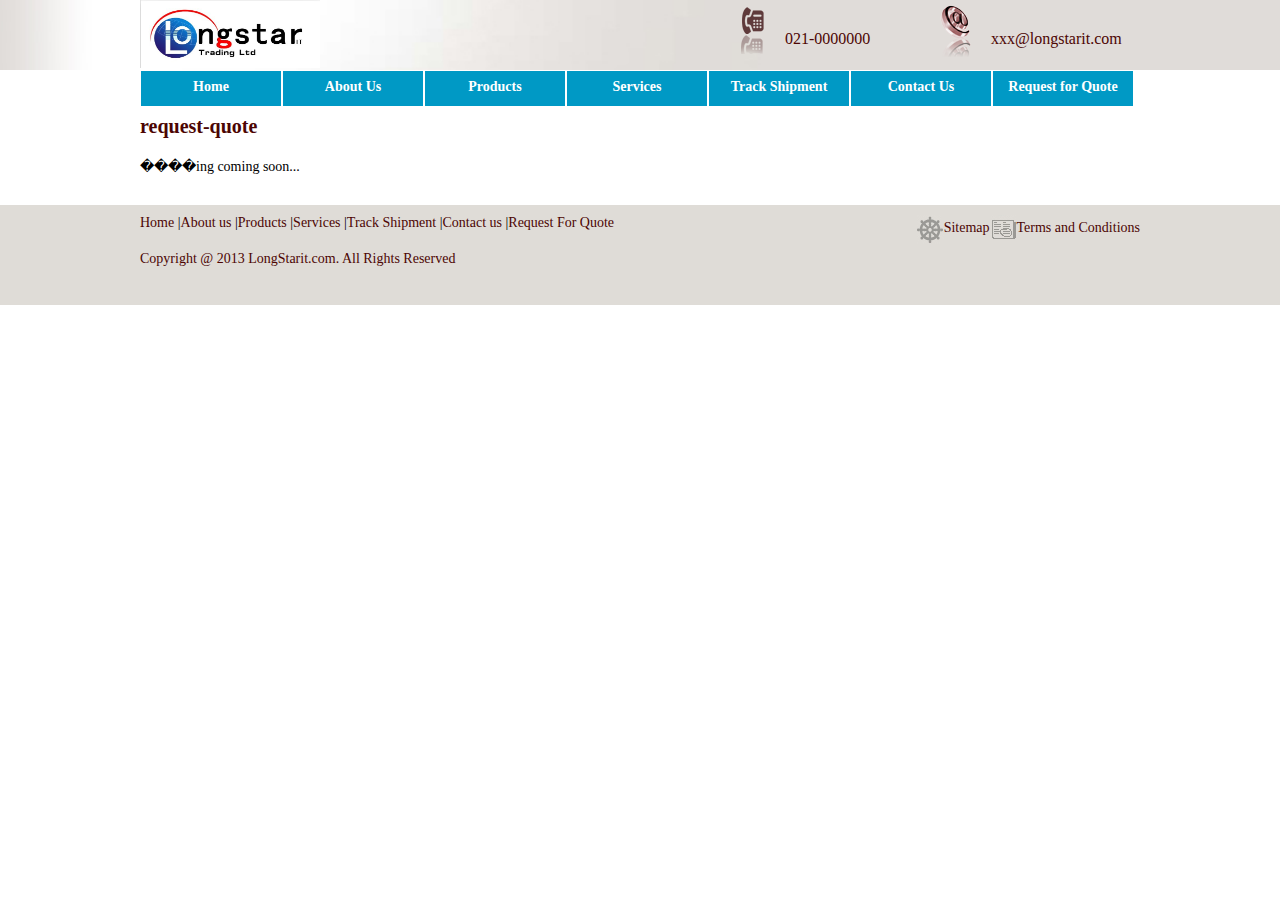
<file: 其它/longstarit/request-quote.html>
<!DOCTYPE html PUBLIC "-//W3C//DTD XHTML 1.0 Transitional//EN" "http://www.w3.org/TR/xhtml1/DTD/xhtml1-transitional.dtd">

<html>
<head>
	<title>LongStarit</title>
	<link rel="stylesheet" type="text/css" href="index.css"/>
</head>
<body >
	<!--top�������-->
	<div class="top">
		<div class="top_midlle">
			<!--top����-logo���-->
			<div class="logo">
				<img src="image/logo.jpg"></img>
			</div>
			<!--top����-email���-->
			<div class="email">
				<img src="image/ico-email.png"></img>
				<span class="email_name">
					xxx@longstarit.com
				</span>
			</div>
			<!--top����-moblie���-->
			<div class="moblie"">
				<img src="image/ico-mobile.png"></img>
				<span>
					021-0000000
				</span>
			</div>
		</div>
	</div>
	<!--�����������-->
	<div class="title">
		<ul>
			<li><a href="index.html">Home</a></li>
			<li><a href="company-profile.html">About Us</a>
				<ul>
                  <li><a href="company-profile.html">Company Profile- An Overview</a></li>
                  <li><a href="why-lnv.html">Why choose LNV? </a></li>
                  <li><a href="partners.html">Our Partners </a></li>
                </ul>
			</li>
			<li><a href="products.html">Products</a>
				 <ul>
                      <li><a href="products.html#aironet1250">Aironet 1250</a></li>
                      <li><a href="products.html#Aironet1550">Aironet 1550</a></li>
                      <li><a href="products.html#GBASE10">Cisco 10GBASE X2 Modules</a></li>
                      <li><a href="products.html#ASR9000">Cisco ASR 9000 Series</a></li>
                      <li><a href="products.html#Catalyst3560">Cisco Catalyst 3560 Series</a></li>
                      <li><a href="products.html#Catalyst3750">&Cisco Catalyst 3750 Series</a></li>
                      <li><a href="products.html#GLC-SX-MM">Cisco GLC-SX-MM</a></li>
                      <li><a href="products.html#Station7936">Cisco Unified IP Conference Station</a></li>
                      <li><a href="products.html#HWIC">HWIC-2FE</a></li>
                      <li><a href="products.html#KVM">KVM SWITCH</a></li>
                      <li><a href="products.html#SPA">SPA Cards</a></li>
                    </ul>
			</li>
			<li><a href="services.html">Services</a>
				<ul>
                      <li><a href="services.html#Hardware">Hardware Networking</a></li>
                      <li><a href="services.html#Hardware">Infrastructure Solutions</a></li>
                      <li><a href="services.html#Concept">Concept</a></li>
                      <li><a href="services.html#IT">IT Effectiveness</a></li>
                 </ul>

			</li>
			<li><a href="track-shipment.html">Track Shipment</a>	
			</li>
			<li><a href="contact.html">Contact Us</a>
				<ul>
					<li><a href="contact.html">Registered Office and Billing Address</a></li>
					<li><a href="rma.html">Return Merchandise Authorization</a></li>
					<li><a href="credit-app.html">Credit Application Form</a></li>
                </ul>
			</li>
			<li><a href="request-quote.html">Request for Quote</a></li>  
		</ul>	
	</div>
	<div class="request-quote">
		<span >
		  request-quote
		</span>
		<div class="title_context_context">
		����ing	coming soon...
		</div>
	</div>
	


	
	<div class="foot">
		<div class="footer">
			<ul class="footer_title">
				<li><a href="index.html" class="footer2">Home</a> |</li>
				<li> <a href="company-profile.html" class="footer2"> About us</a> |</li>
				<li><a href="products.html" class="footer2"> Products</a> |</li>
				<li><a href="services.html" class="footer2"> Services</a> |</li>
				<li><a href="track-shipment.html" class="footer2"> Track Shipment</a> |</li>
				<li><a href="contact.html" class="footer2"> Contact us </a> |</li>
				<li><a href="request-quote.html" class="footer2"> Request For Quote</a></li>			  
			</ul>
			<ul class="footer_map">
				<li><img src="image/ico-sitemap.jpg"></img><a href="sitemap.html" class="footer2">Sitemap</a></li>
				<li><img src="image/ico-terms.jpg"></img><a href="terms.html" class="footer2">Terms and Conditions</a></li>			  
			</ul>
			<span class="copyright">
				Copyright @ 2013 LongStarit.com. All Rights Reserved
			</span>
		</div>
	</div>
</body>
</html>
</file>
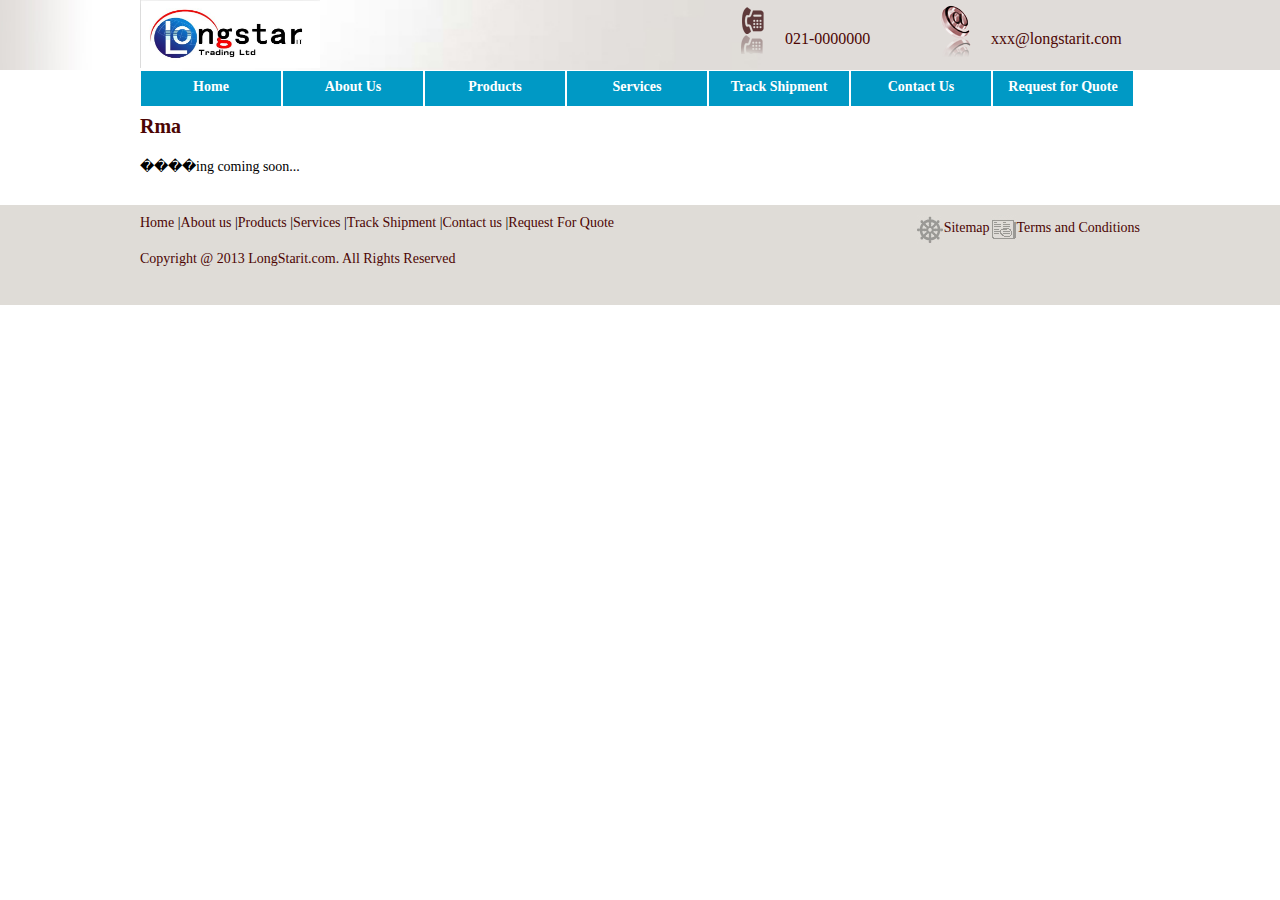
<file: 其它/longstarit/rma.html>
<!DOCTYPE html PUBLIC "-//W3C//DTD XHTML 1.0 Transitional//EN" "http://www.w3.org/TR/xhtml1/DTD/xhtml1-transitional.dtd">

<html>
<head>
	<title>LongStarit</title>
	<link rel="stylesheet" type="text/css" href="index.css"/>
</head>
<body >
	<!--top�������-->
	<div class="top">
		<div class="top_midlle">
			<!--top����-logo���-->
			<div class="logo">
				<img src="image/logo.jpg"></img>
			</div>
			<!--top����-email���-->
			<div class="email">
				<img src="image/ico-email.png"></img>
				<span class="email_name">
					xxx@longstarit.com
				</span>
			</div>
			<!--top����-moblie���-->
			<div class="moblie"">
				<img src="image/ico-mobile.png"></img>
				<span>
					021-0000000
				</span>
			</div>
		</div>
	</div>
	<!--�����������-->
	<div class="title">
		<ul>
			<li><a href="index.html">Home</a></li>
			<li><a href="company-profile.html">About Us</a>
				<ul>
                  <li><a href="company-profile.html">Company Profile- An Overview</a></li>
                  <li><a href="why-lnv.html">Why choose LNV? </a></li>
                  <li><a href="partners.html">Our Partners </a></li>
                </ul>
			</li>
			<li><a href="products.html">Products</a>
				 <ul>
                      <li><a href="products.html#aironet1250">Aironet 1250</a></li>
                      <li><a href="products.html#Aironet1550">Aironet 1550</a></li>
                      <li><a href="products.html#GBASE10">Cisco 10GBASE X2 Modules</a></li>
                      <li><a href="products.html#ASR9000">Cisco ASR 9000 Series</a></li>
                      <li><a href="products.html#Catalyst3560">Cisco Catalyst 3560 Series</a></li>
                      <li><a href="products.html#Catalyst3750">&Cisco Catalyst 3750 Series</a></li>
                      <li><a href="products.html#GLC-SX-MM">Cisco GLC-SX-MM</a></li>
                      <li><a href="products.html#Station7936">Cisco Unified IP Conference Station</a></li>
                      <li><a href="products.html#HWIC">HWIC-2FE</a></li>
                      <li><a href="products.html#KVM">KVM SWITCH</a></li>
                      <li><a href="products.html#SPA">SPA Cards</a></li>
                    </ul>
			</li>
			<li><a href="services.html">Services</a>
				<ul>
                      <li><a href="services.html#Hardware">Hardware Networking</a></li>
                      <li><a href="services.html#Hardware">Infrastructure Solutions</a></li>
                      <li><a href="services.html#Concept">Concept</a></li>
                      <li><a href="services.html#IT">IT Effectiveness</a></li>
                 </ul>

			</li>
			<li><a href="track-shipment.html">Track Shipment</a>	
			</li>
			<li><a href="contact.html">Contact Us</a>
				<ul>
					<li><a href="contact.html">Registered Office and Billing Address</a></li>
					<li><a href="rma.html">Return Merchandise Authorization</a></li>
					<li><a href="credit-app.html">Credit Application Form</a></li>
                </ul>
			</li>
			<li><a href="request-quote.html">Request for Quote</a></li>  
		</ul>	
	</div>
	<div class="rma">
		<span >
		  Rma
		</span>
		<div class="title_context_context">
		����ing	coming soon...
		</div>
	</div>
	


	
	<div class="foot">
		<div class="footer">
			<ul class="footer_title">
				<li><a href="index.html" class="footer2">Home</a> |</li>
				<li> <a href="company-profile.html" class="footer2"> About us</a> |</li>
				<li><a href="products.html" class="footer2"> Products</a> |</li>
				<li><a href="services.html" class="footer2"> Services</a> |</li>
				<li><a href="track-shipment.html" class="footer2"> Track Shipment</a> |</li>
				<li><a href="contact.html" class="footer2"> Contact us </a> |</li>
				<li><a href="request-quote.html" class="footer2"> Request For Quote</a></li>			  
			</ul>
			<ul class="footer_map">
				<li><img src="image/ico-sitemap.jpg"></img><a href="sitemap.html" class="footer2">Sitemap</a></li>
				<li><img src="image/ico-terms.jpg"></img><a href="terms.html" class="footer2">Terms and Conditions</a></li>			  
			</ul>
			<span class="copyright">
				Copyright @ 2013 LongStarit.com. All Rights Reserved
			</span>
		</div>
	</div>
</body>
</html>
</file>
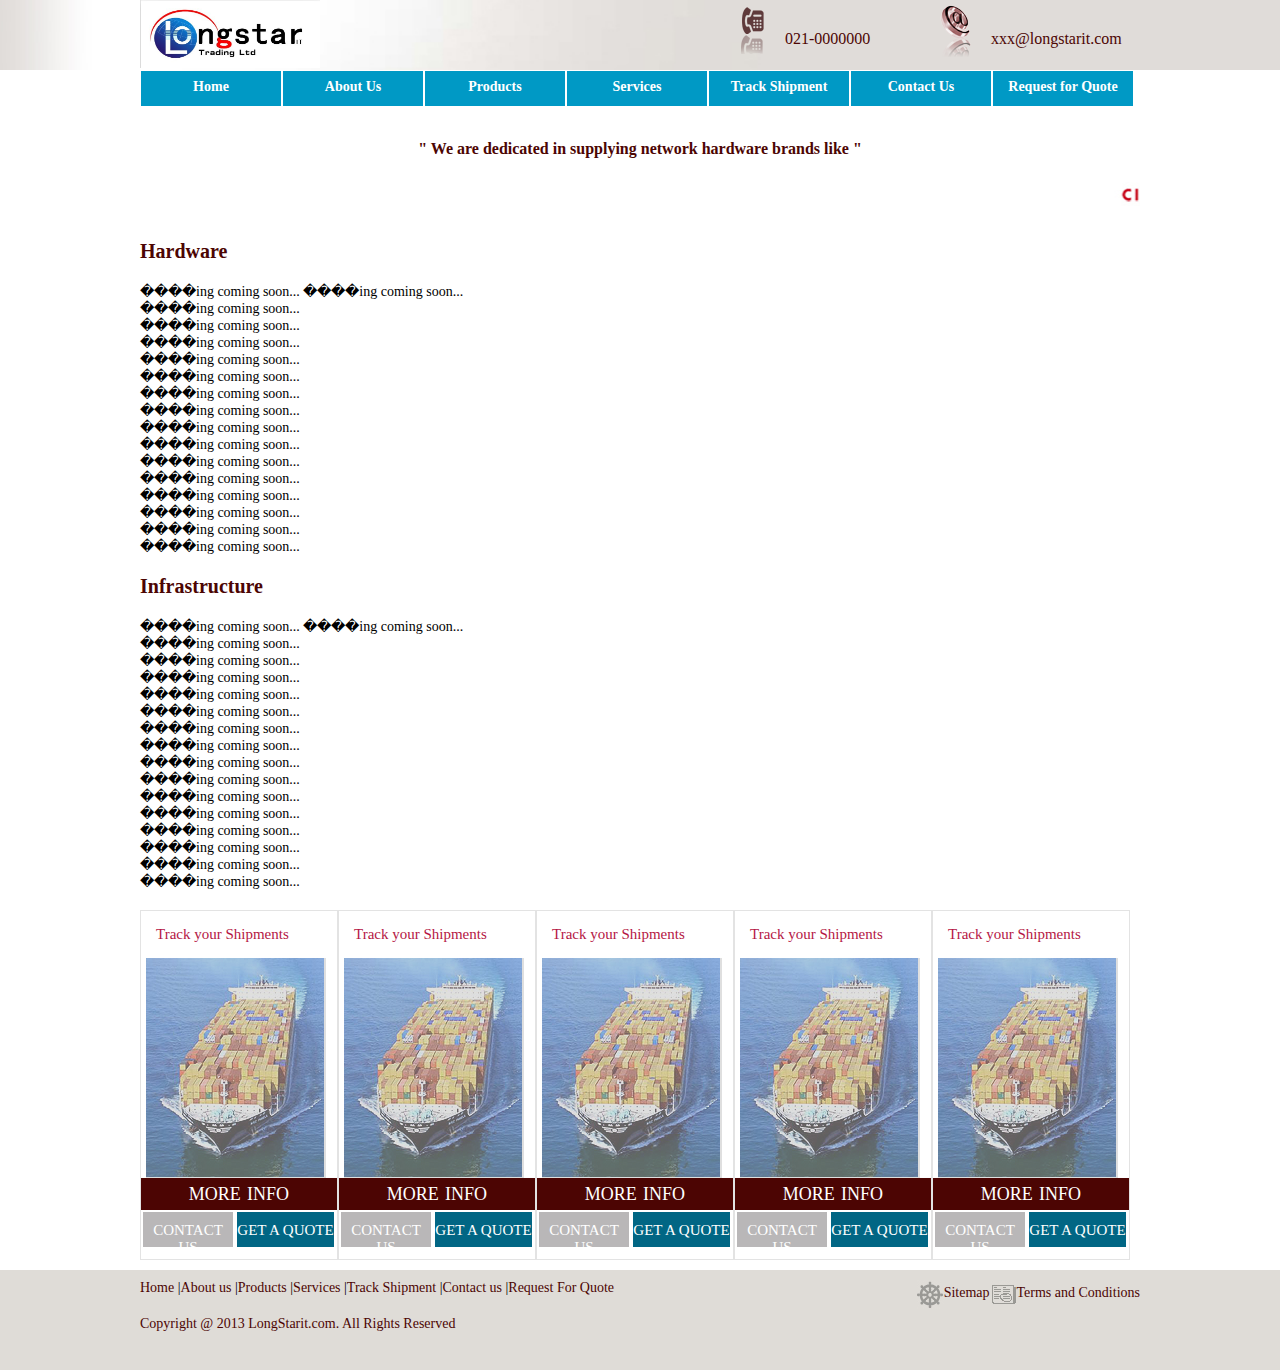
<file: 其它/longstarit/services.html>
<!DOCTYPE html PUBLIC "-//W3C//DTD XHTML 1.0 Transitional//EN" "http://www.w3.org/TR/xhtml1/DTD/xhtml1-transitional.dtd">

<html>
<head>
	<title>LongStarit</title>
	<link rel="stylesheet" type="text/css" href="index.css"/>
</head>
<body >
	<!--top�������-->
	<div class="top">
		<div class="top_midlle">
			<!--top����-logo���-->
			<div class="logo">
				<img src="image/logo.jpg"></img>
			</div>
			<!--top����-email���-->
			<div class="email">
				<img src="image/ico-email.png"></img>
				<span class="email_name">
					xxx@longstarit.com
				</span>
			</div>
			<!--top����-moblie���-->
			<div class="moblie"">
				<img src="image/ico-mobile.png"></img>
				<span>
					021-0000000
				</span>
			</div>
		</div>
	</div>
	<!--�����������-->
	<div class="title">
		<ul>
			<li><a href="index.html">Home</a></li>
			<li><a href="company-profile.html">About Us</a>
				<ul>
                  <li><a href="company-profile.html">Company Profile- An Overview</a></li>
                  <li><a href="why-lnv.html">Why choose LNV? </a></li>
                  <li><a href="partners.html">Our Partners </a></li>
                </ul>
			</li>
			<li><a href="products.html">Products</a>
				 <ul>
                      <li><a href="products.html#aironet1250">Aironet 1250</a></li>
                      <li><a href="products.html#Aironet1550">Aironet 1550</a></li>
                      <li><a href="products.html#GBASE10">Cisco 10GBASE X2 Modules</a></li>
                      <li><a href="products.html#ASR9000">Cisco ASR 9000 Series</a></li>
                      <li><a href="products.html#Catalyst3560">Cisco Catalyst 3560 Series</a></li>
                      <li><a href="products.html#Catalyst3750">&Cisco Catalyst 3750 Series</a></li>
                      <li><a href="products.html#GLC-SX-MM">Cisco GLC-SX-MM</a></li>
                      <li><a href="products.html#Station7936">Cisco Unified IP Conference Station</a></li>
                      <li><a href="products.html#HWIC">HWIC-2FE</a></li>
                      <li><a href="products.html#KVM">KVM SWITCH</a></li>
                      <li><a href="products.html#SPA">SPA Cards</a></li>
                    </ul>
			</li>
			<li><a href="services.html">Services</a>
				<ul>
                      <li><a href="services.html#Hardware">Hardware Networking</a></li>
                      <li><a href="services.html#Hardware">Infrastructure Solutions</a></li>
                      <li><a href="services.html#Concept">Concept</a></li>
                      <li><a href="services.html#IT">IT Effectiveness</a></li>
                 </ul>

			</li>
			<li><a href="track-shipment.html">Track Shipment</a>	
			</li>
			<li><a href="contact.html">Contact Us</a>
				<ul>
					<li><a href="contact.html">Registered Office and Billing Address</a></li>
					<li><a href="rma.html">Return Merchandise Authorization</a></li>
					<li><a href="credit-app.html">Credit Application Form</a></li>
                </ul>
			</li>
			<li><a href="request-quote.html">Request for Quote</a></li>  
		</ul>	
	</div>
	
	<!--������ʾ���-->
	<div class="font-show">
	" We are dedicated in supplying network hardware brands like "
	</div>
	<!--�����̼�logo���-->
    <div class="marquee_logs">
		<marquee behavior="alternate">
              <img src="image/logos.jpg"/>
		</marquee>
	</div>
	<div class="services_context">
		<span id="Hardware">
		  Hardware
		</span>
		<div class="title_context_context">
		����ing	coming soon...
		����ing	coming soon...</br>
		����ing	coming soon...</br>
		����ing	coming soon...</br>
		����ing	coming soon...</br>
		����ing	coming soon...</br>
		����ing	coming soon...</br>
		����ing	coming soon...</br>
		����ing	coming soon...</br>
		����ing	coming soon...</br>
		����ing	coming soon...</br>
		����ing	coming soon...</br>
		����ing	coming soon...</br>
		����ing	coming soon...</br>
		����ing	coming soon...</br>
		����ing	coming soon...</br>
		����ing	coming soon...</br>
		</div>
		<span id="Infrastructure">
		  Infrastructure
		</span>
		<div class="title_context_context">
		����ing	coming soon...
		����ing	coming soon...</br>
		����ing	coming soon...</br>
		����ing	coming soon...</br>
		����ing	coming soon...</br>
		����ing	coming soon...</br>
		����ing	coming soon...</br>
		����ing	coming soon...</br>
		����ing	coming soon...</br>
		����ing	coming soon...</br>
		����ing	coming soon...</br>
		����ing	coming soon...</br>
		����ing	coming soon...</br>
		����ing	coming soon...</br>
		����ing	coming soon...</br>
		����ing	coming soon...</br>
		����ing	coming soon...</br>
		</div>
	</div>


	<!--�������-->
	<div class="services">
		<div class="service">
			<!--����-�������-->
			<div class="service_name">
			Track your Shipments
			</div>
			<!--����-ͼƬ���-->
			<div class="service_img">
				<img src="image/track-ship-hover.jpg"></img>
			</div>
			<div class="service_img_clarity ">
			</div>
			<!--����-��Ϣ���-->
			<div class="service_info">
				<a href="services.html" >more info</a>
			</div>
			<!--����-��ϵ���-->
			<div class="service_contact">
				<a href="contact.html" >CONTACT US</a>
			</div>
			<!--����-�������-->
			<div class="service_quote">
				<a href="request-quote.html" >GET A QUOTE</a>
			</div>
	    </div>
		<div class="service">
			<!--����-�������-->
			<div class="service_name">
			Track your Shipments
			</div>
			<!--����-ͼƬ���-->
			<div class="service_img">
				<img src="image/track-ship-hover.jpg"></img>
			</div>
			<div class="service_img_clarity ">
			</div>
			<!--����-��Ϣ���-->
			<div class="service_info">
				<a href="services.html" >more info</a>
			</div>
			<!--����-��ϵ���-->
			<div class="service_contact">
				<a href="contact.html" >CONTACT US</a>
			</div>
			<!--����-�������-->
			<div class="service_quote">
				<a href="request-quote.html" >GET A QUOTE</a>
			</div>
	    </div>
		<div class="service">
			<!--����-�������-->
			<div class="service_name">
			Track your Shipments
			</div>
			<!--����-ͼƬ���-->
			<div class="service_img">
				<img src="image/track-ship-hover.jpg"></img>
			</div>
			<div class="service_img_clarity ">
			</div>
			<!--����-��Ϣ���-->
			<div class="service_info">
				<a href="services.html" >more info</a>
			</div>
			<!--����-��ϵ���-->
			<div class="service_contact">
				<a href="contact.html" >CONTACT US</a>
			</div>
			<!--����-�������-->
			<div class="service_quote">
				<a href="request-quote.html" >GET A QUOTE</a>
			</div>
	    </div>
		<div class="service">
			<!--����-�������-->
			<div class="service_name">
			Track your Shipments
			</div>
			<!--����-ͼƬ���-->
			<div class="service_img">
				<img src="image/track-ship-hover.jpg"></img>
			</div>
			<div class="service_img_clarity ">
			</div>
			<!--����-��Ϣ���-->
			<div class="service_info">
				<a href="services.html" >more info</a>
			</div>
			<!--����-��ϵ���-->
			<div class="service_contact">
				<a href="contact.html" >CONTACT US</a>
			</div>
			<!--����-�������-->
			<div class="service_quote">
				<a href="request-quote.html" >GET A QUOTE</a>
			</div>
	    </div>
		<div class="service">
			<!--����-�������-->
			<div class="service_name">
			Track your Shipments
			</div>
			<!--����-ͼƬ���-->
			<div class="service_img">
				<img src="image/track-ship-hover.jpg"></img>
			</div>
			<div class="service_img_clarity ">
			</div>
			<!--����-��Ϣ���-->
			<div class="service_info">
				<a href="services.html" >more info</a>
			</div>
			<!--����-��ϵ���-->
			<div class="service_contact">
				<a href="contact.html" >CONTACT US</a>
			</div>
			<!--����-�������-->
			<div class="service_quote">
				<a href="request-quote.html" >GET A QUOTE</a>
			</div>
	    </div>
		
	</div>
	<div class="foot">
		<div class="footer">
			<ul class="footer_title">
				<li><a href="index.html" class="footer2">Home</a> |</li>
				<li> <a href="company-profile.html" class="footer2"> About us</a> |</li>
				<li><a href="products.html" class="footer2"> Products</a> |</li>
				<li><a href="services.html" class="footer2"> Services</a> |</li>
				<li><a href="track-shipment.html" class="footer2"> Track Shipment</a> |</li>
				<li><a href="contact.html" class="footer2"> Contact us </a> |</li>
				<li><a href="request-quote.html" class="footer2"> Request For Quote</a></li>			  
			</ul>
			<ul class="footer_map">
				<li><img src="image/ico-sitemap.jpg"></img><a href="sitemap.html" class="footer2">Sitemap</a></li>
				<li><img src="image/ico-terms.jpg"></img><a href="terms.html" class="footer2">Terms and Conditions</a></li>			  
			</ul>
			<span class="copyright">
				Copyright @ 2013 LongStarit.com. All Rights Reserved
			</span>
		</div>
	</div>
</body>
</html>
</file>
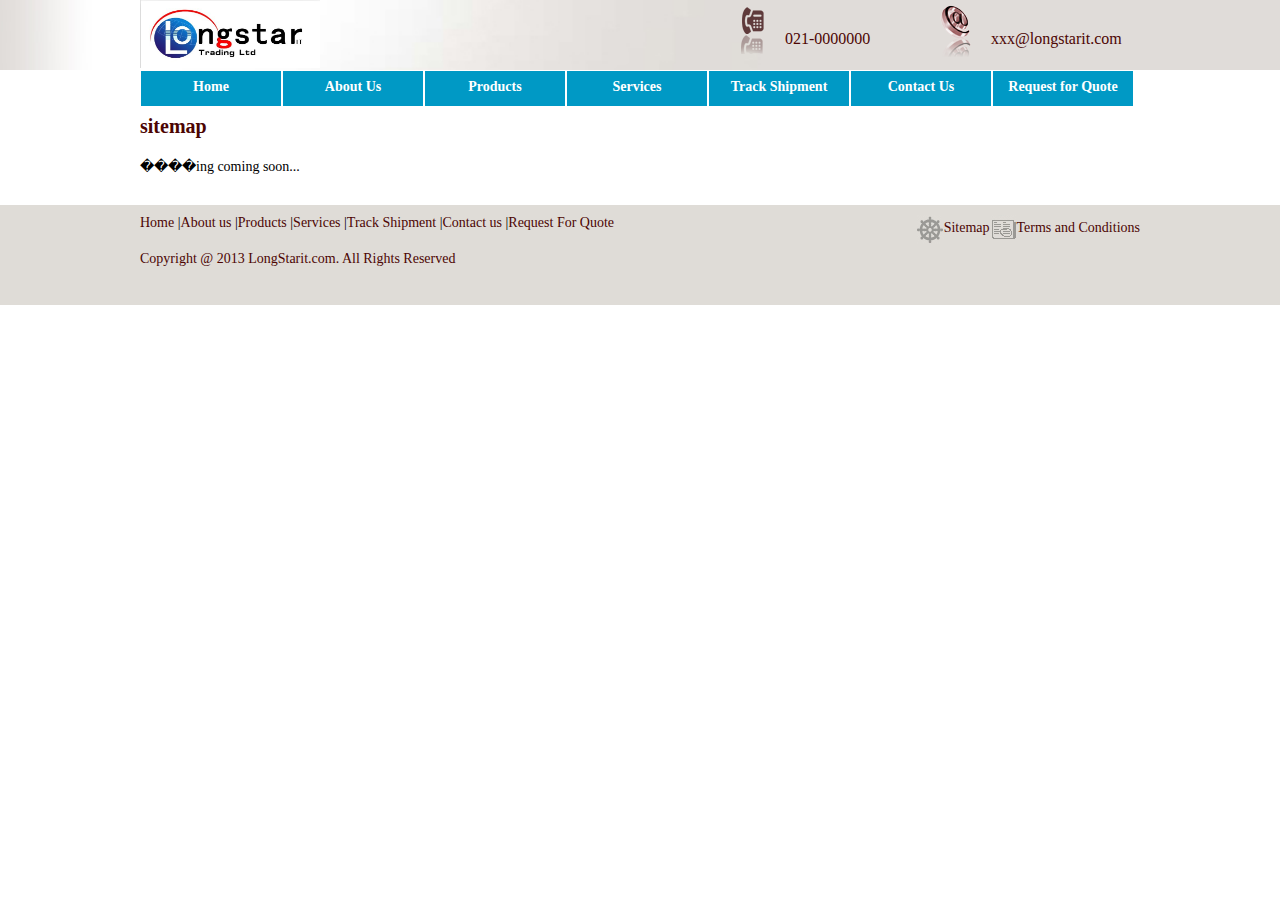
<file: 其它/longstarit/sitemap.html>
<!DOCTYPE html PUBLIC "-//W3C//DTD XHTML 1.0 Transitional//EN" "http://www.w3.org/TR/xhtml1/DTD/xhtml1-transitional.dtd">

<html>
<head>
	<title>LongStarit</title>
	<link rel="stylesheet" type="text/css" href="index.css"/>
</head>
<body >
	<!--top�������-->
	<div class="top">
		<div class="top_midlle">
			<!--top����-logo���-->
			<div class="logo">
				<img src="image/logo.jpg"></img>
			</div>
			<!--top����-email���-->
			<div class="email">
				<img src="image/ico-email.png"></img>
				<span class="email_name">
					xxx@longstarit.com
				</span>
			</div>
			<!--top����-moblie���-->
			<div class="moblie"">
				<img src="image/ico-mobile.png"></img>
				<span>
					021-0000000
				</span>
			</div>
		</div>
	</div>
	<!--�����������-->
	<div class="title">
		<ul>
			<li><a href="index.html">Home</a></li>
			<li><a href="company-profile.html">About Us</a>
				<ul>
                  <li><a href="company-profile.html">Company Profile- An Overview</a></li>
                  <li><a href="why-lnv.html">Why choose LNV? </a></li>
                  <li><a href="partners.html">Our Partners </a></li>
                </ul>
			</li>
			<li><a href="products.html">Products</a>
				 <ul>
                      <li><a href="products.html#aironet1250">Aironet 1250</a></li>
                      <li><a href="products.html#Aironet1550">Aironet 1550</a></li>
                      <li><a href="products.html#GBASE10">Cisco 10GBASE X2 Modules</a></li>
                      <li><a href="products.html#ASR9000">Cisco ASR 9000 Series</a></li>
                      <li><a href="products.html#Catalyst3560">Cisco Catalyst 3560 Series</a></li>
                      <li><a href="products.html#Catalyst3750">&Cisco Catalyst 3750 Series</a></li>
                      <li><a href="products.html#GLC-SX-MM">Cisco GLC-SX-MM</a></li>
                      <li><a href="products.html#Station7936">Cisco Unified IP Conference Station</a></li>
                      <li><a href="products.html#HWIC">HWIC-2FE</a></li>
                      <li><a href="products.html#KVM">KVM SWITCH</a></li>
                      <li><a href="products.html#SPA">SPA Cards</a></li>
                    </ul>
			</li>
			<li><a href="services.html">Services</a>
				<ul>
                      <li><a href="services.html#Hardware">Hardware Networking</a></li>
                      <li><a href="services.html#Hardware">Infrastructure Solutions</a></li>
                      <li><a href="services.html#Concept">Concept</a></li>
                      <li><a href="services.html#IT">IT Effectiveness</a></li>
                 </ul>

			</li>
			<li><a href="track-shipment.html">Track Shipment</a>	
			</li>
			<li><a href="contact.html">Contact Us</a>
				<ul>
					<li><a href="contact.html">Registered Office and Billing Address</a></li>
					<li><a href="rma.html">Return Merchandise Authorization</a></li>
					<li><a href="credit-app.html">Credit Application Form</a></li>
                </ul>
			</li>
			<li><a href="request-quote.html">Request for Quote</a></li>  
		</ul>	
	</div>
	<div class="sitemap">
		<span >
		  sitemap
		</span>
		<div class="title_context_context">
		����ing	coming soon...
		</div>
	</div>
	


	
	<div class="foot">
		<div class="footer">
			<ul class="footer_title">
				<li><a href="index.html" class="footer2">Home</a> |</li>
				<li> <a href="company-profile.html" class="footer2"> About us</a> |</li>
				<li><a href="products.html" class="footer2"> Products</a> |</li>
				<li><a href="services.html" class="footer2"> Services</a> |</li>
				<li><a href="track-shipment.html" class="footer2"> Track Shipment</a> |</li>
				<li><a href="contact.html" class="footer2"> Contact us </a> |</li>
				<li><a href="request-quote.html" class="footer2"> Request For Quote</a></li>			  
			</ul>
			<ul class="footer_map">
				<li><img src="image/ico-sitemap.jpg"></img><a href="sitemap.html" class="footer2">Sitemap</a></li>
				<li><img src="image/ico-terms.jpg"></img><a href="terms.html" class="footer2">Terms and Conditions</a></li>			  
			</ul>
			<span class="copyright">
				Copyright @ 2013 LongStarit.com. All Rights Reserved
			</span>
		</div>
	</div>
</body>
</html>
</file>
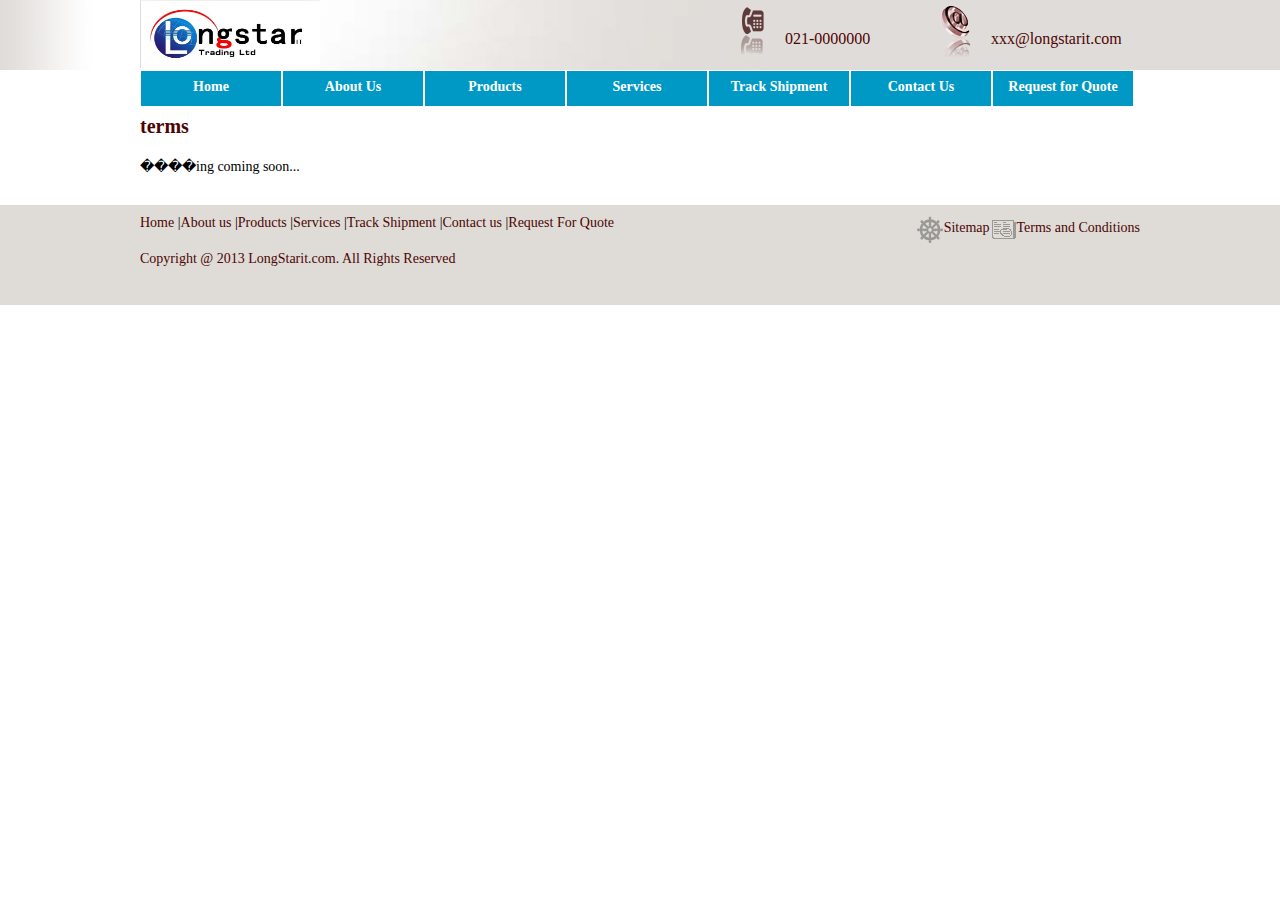
<file: 其它/longstarit/terms.html>
<!DOCTYPE html PUBLIC "-//W3C//DTD XHTML 1.0 Transitional//EN" "http://www.w3.org/TR/xhtml1/DTD/xhtml1-transitional.dtd">

<html>
<head>
	<title>LongStarit</title>
	<link rel="stylesheet" type="text/css" href="index.css"/>
</head>
<body >
	<!--top�������-->
	<div class="top">
		<div class="top_midlle">
			<!--top����-logo���-->
			<div class="logo">
				<img src="image/logo.jpg"></img>
			</div>
			<!--top����-email���-->
			<div class="email">
				<img src="image/ico-email.png"></img>
				<span class="email_name">
					xxx@longstarit.com
				</span>
			</div>
			<!--top����-moblie���-->
			<div class="moblie"">
				<img src="image/ico-mobile.png"></img>
				<span>
					021-0000000
				</span>
			</div>
		</div>
	</div>
	<!--�����������-->
	<div class="title">
		<ul>
			<li><a href="index.html">Home</a></li>
			<li><a href="company-profile.html">About Us</a>
				<ul>
                  <li><a href="company-profile.html">Company Profile- An Overview</a></li>
                  <li><a href="why-lnv.html">Why choose LNV? </a></li>
                  <li><a href="partners.html">Our Partners </a></li>
                </ul>
			</li>
			<li><a href="products.html">Products</a>
				 <ul>
                      <li><a href="products.html#aironet1250">Aironet 1250</a></li>
                      <li><a href="products.html#Aironet1550">Aironet 1550</a></li>
                      <li><a href="products.html#GBASE10">Cisco 10GBASE X2 Modules</a></li>
                      <li><a href="products.html#ASR9000">Cisco ASR 9000 Series</a></li>
                      <li><a href="products.html#Catalyst3560">Cisco Catalyst 3560 Series</a></li>
                      <li><a href="products.html#Catalyst3750">&Cisco Catalyst 3750 Series</a></li>
                      <li><a href="products.html#GLC-SX-MM">Cisco GLC-SX-MM</a></li>
                      <li><a href="products.html#Station7936">Cisco Unified IP Conference Station</a></li>
                      <li><a href="products.html#HWIC">HWIC-2FE</a></li>
                      <li><a href="products.html#KVM">KVM SWITCH</a></li>
                      <li><a href="products.html#SPA">SPA Cards</a></li>
                    </ul>
			</li>
			<li><a href="services.html">Services</a>
				<ul>
                      <li><a href="services.html#Hardware">Hardware Networking</a></li>
                      <li><a href="services.html#Hardware">Infrastructure Solutions</a></li>
                      <li><a href="services.html#Concept">Concept</a></li>
                      <li><a href="services.html#IT">IT Effectiveness</a></li>
                 </ul>

			</li>
			<li><a href="track-shipment.html">Track Shipment</a>	
			</li>
			<li><a href="contact.html">Contact Us</a>
				<ul>
					<li><a href="contact.html">Registered Office and Billing Address</a></li>
					<li><a href="rma.html">Return Merchandise Authorization</a></li>
					<li><a href="credit-app.html">Credit Application Form</a></li>
                </ul>
			</li>
			<li><a href="request-quote.html">Request for Quote</a></li>  
		</ul>	
	</div>
	<div class="terms">
		<span >
		  terms
		</span>
		<div class="title_context_context">
		����ing	coming soon...
		</div>
	</div>
	


	
	<div class="foot">
		<div class="footer">
			<ul class="footer_title">
				<li><a href="index.html" class="footer2">Home</a> |</li>
				<li> <a href="company-profile.html" class="footer2"> About us</a> |</li>
				<li><a href="products.html" class="footer2"> Products</a> |</li>
				<li><a href="services.html" class="footer2"> Services</a> |</li>
				<li><a href="track-shipment.html" class="footer2"> Track Shipment</a> |</li>
				<li><a href="contact.html" class="footer2"> Contact us </a> |</li>
				<li><a href="request-quote.html" class="footer2"> Request For Quote</a></li>			  
			</ul>
			<ul class="footer_map">
				<li><img src="image/ico-sitemap.jpg"></img><a href="sitemap.html" class="footer2">Sitemap</a></li>
				<li><img src="image/ico-terms.jpg"></img><a href="terms.html" class="footer2">Terms and Conditions</a></li>			  
			</ul>
			<span class="copyright">
				Copyright @ 2013 LongStarit.com. All Rights Reserved
			</span>
		</div>
	</div>
</body>
</html>
</file>
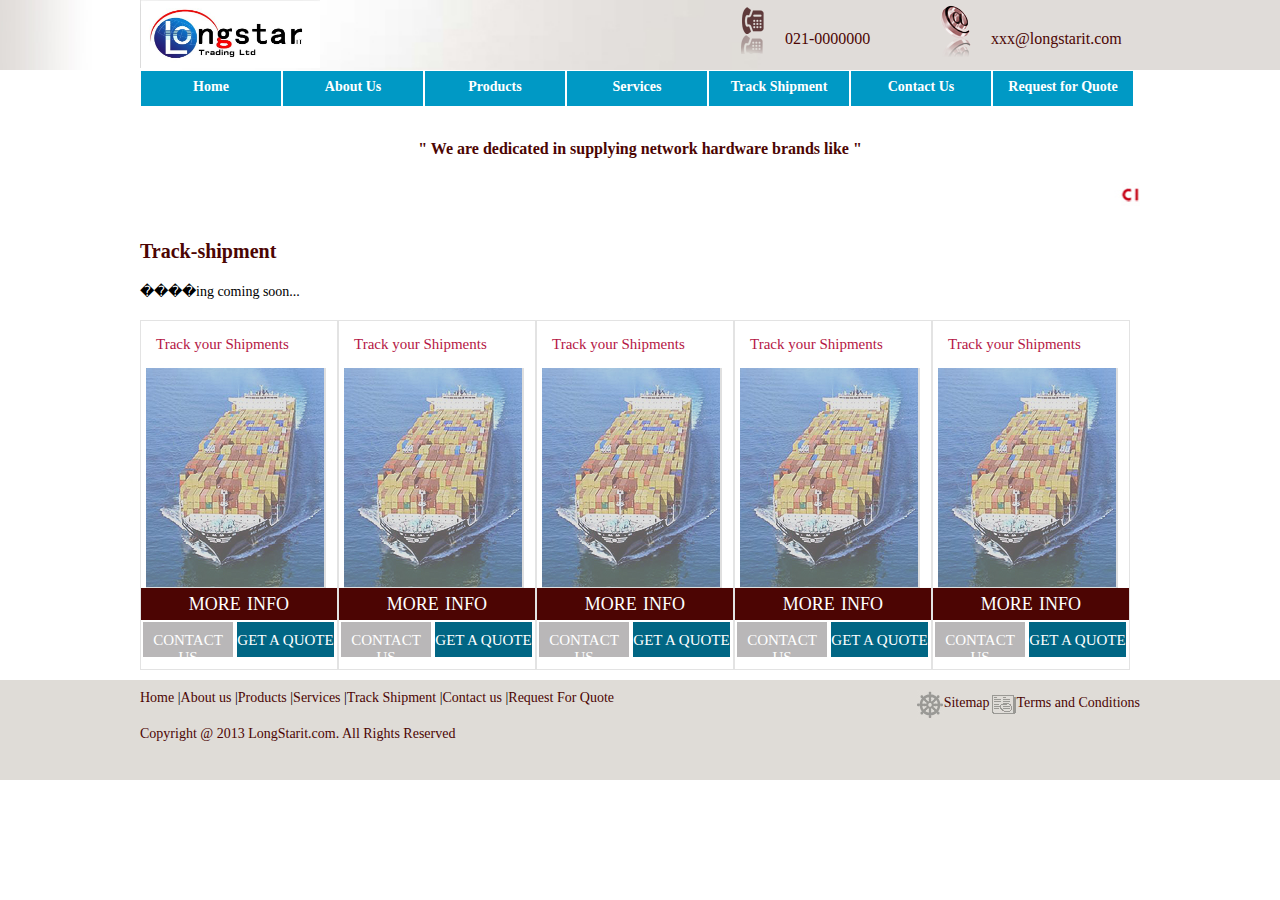
<file: 其它/longstarit/track-shipment.html>
<!DOCTYPE html PUBLIC "-//W3C//DTD XHTML 1.0 Transitional//EN" "http://www.w3.org/TR/xhtml1/DTD/xhtml1-transitional.dtd">

<html>
<head>
	<title>LongStarit</title>
	<link rel="stylesheet" type="text/css" href="index.css"/>
</head>
<body >
	<!--top�������-->
	<div class="top">
		<div class="top_midlle">
			<!--top����-logo���-->
			<div class="logo">
				<img src="image/logo.jpg"></img>
			</div>
			<!--top����-email���-->
			<div class="email">
				<img src="image/ico-email.png"></img>
				<span class="email_name">
					xxx@longstarit.com
				</span>
			</div>
			<!--top����-moblie���-->
			<div class="moblie"">
				<img src="image/ico-mobile.png"></img>
				<span>
					021-0000000
				</span>
			</div>
		</div>
	</div>
	<!--�����������-->
	<div class="title">
		<ul>
			<li><a href="index.html">Home</a></li>
			<li><a href="company-profile.html">About Us</a>
				<ul>
                  <li><a href="company-profile.html">Company Profile- An Overview</a></li>
                  <li><a href="why-lnv.html">Why choose LNV? </a></li>
                  <li><a href="partners.html">Our Partners </a></li>
                </ul>
			</li>
			<li><a href="products.html">Products</a>
				 <ul>
                      <li><a href="products.html#aironet1250">Aironet 1250</a></li>
                      <li><a href="products.html#Aironet1550">Aironet 1550</a></li>
                      <li><a href="products.html#GBASE10">Cisco 10GBASE X2 Modules</a></li>
                      <li><a href="products.html#ASR9000">Cisco ASR 9000 Series</a></li>
                      <li><a href="products.html#Catalyst3560">Cisco Catalyst 3560 Series</a></li>
                      <li><a href="products.html#Catalyst3750">&Cisco Catalyst 3750 Series</a></li>
                      <li><a href="products.html#GLC-SX-MM">Cisco GLC-SX-MM</a></li>
                      <li><a href="products.html#Station7936">Cisco Unified IP Conference Station</a></li>
                      <li><a href="products.html#HWIC">HWIC-2FE</a></li>
                      <li><a href="products.html#KVM">KVM SWITCH</a></li>
                      <li><a href="products.html#SPA">SPA Cards</a></li>
                    </ul>
			</li>
			<li><a href="services.html">Services</a>
				<ul>
                      <li><a href="services.html#Hardware">Hardware Networking</a></li>
                      <li><a href="services.html#Hardware">Infrastructure Solutions</a></li>
                      <li><a href="services.html#Concept">Concept</a></li>
                      <li><a href="services.html#IT">IT Effectiveness</a></li>
                 </ul>

			</li>
			<li><a href="track-shipment.html">Track Shipment</a>	
			</li>
			<li><a href="contact.html">Contact Us</a>
				<ul>
					<li><a href="contact.html">Registered Office and Billing Address</a></li>
					<li><a href="rma.html">Return Merchandise Authorization</a></li>
					<li><a href="credit-app.html">Credit Application Form</a></li>
                </ul>
			</li>
			<li><a href="request-quote.html">Request for Quote</a></li>  
		</ul>	
	</div>
	
	<!--������ʾ���-->
	<div class="font-show">
	" We are dedicated in supplying network hardware brands like "
	</div>
	<!--�����̼�logo���-->
    <div class="marquee_logs">
		<marquee behavior="alternate">
              <img src="image/logos.jpg"/>
		</marquee>
	</div>
	<div class="track-shipment">
		<span >
		  Track-shipment
		</span>
		<div class="title_context_context">
		����ing	coming soon...
		</div>
	</div>


	<!--�������-->
	<div class="services">
		<div class="service">
			<!--����-�������-->
			<div class="service_name">
			Track your Shipments
			</div>
			<!--����-ͼƬ���-->
			<div class="service_img">
				<img src="image/track-ship-hover.jpg"></img>
			</div>
			<div class="service_img_clarity ">
			</div>
			<!--����-��Ϣ���-->
			<div class="service_info">
				<a href="services.html" >more info</a>
			</div>
			<!--����-��ϵ���-->
			<div class="service_contact">
				<a href="contact.html" >CONTACT US</a>
			</div>
			<!--����-�������-->
			<div class="service_quote">
				<a href="request-quote.html" >GET A QUOTE</a>
			</div>
	    </div>
		<div class="service">
			<!--����-�������-->
			<div class="service_name">
			Track your Shipments
			</div>
			<!--����-ͼƬ���-->
			<div class="service_img">
				<img src="image/track-ship-hover.jpg"></img>
			</div>
			<div class="service_img_clarity ">
			</div>
			<!--����-��Ϣ���-->
			<div class="service_info">
				<a href="services.html" >more info</a>
			</div>
			<!--����-��ϵ���-->
			<div class="service_contact">
				<a href="contact.html" >CONTACT US</a>
			</div>
			<!--����-�������-->
			<div class="service_quote">
				<a href="request-quote.html" >GET A QUOTE</a>
			</div>
	    </div>
		<div class="service">
			<!--����-�������-->
			<div class="service_name">
			Track your Shipments
			</div>
			<!--����-ͼƬ���-->
			<div class="service_img">
				<img src="image/track-ship-hover.jpg"></img>
			</div>
			<div class="service_img_clarity ">
			</div>
			<!--����-��Ϣ���-->
			<div class="service_info">
				<a href="services.html" >more info</a>
			</div>
			<!--����-��ϵ���-->
			<div class="service_contact">
				<a href="contact.html" >CONTACT US</a>
			</div>
			<!--����-�������-->
			<div class="service_quote">
				<a href="request-quote.html" >GET A QUOTE</a>
			</div>
	    </div>
		<div class="service">
			<!--����-�������-->
			<div class="service_name">
			Track your Shipments
			</div>
			<!--����-ͼƬ���-->
			<div class="service_img">
				<img src="image/track-ship-hover.jpg"></img>
			</div>
			<div class="service_img_clarity ">
			</div>
			<!--����-��Ϣ���-->
			<div class="service_info">
				<a href="services.html" >more info</a>
			</div>
			<!--����-��ϵ���-->
			<div class="service_contact">
				<a href="contact.html" >CONTACT US</a>
			</div>
			<!--����-�������-->
			<div class="service_quote">
				<a href="request-quote.html" >GET A QUOTE</a>
			</div>
	    </div>
		<div class="service">
			<!--����-�������-->
			<div class="service_name">
			Track your Shipments
			</div>
			<!--����-ͼƬ���-->
			<div class="service_img">
				<img src="image/track-ship-hover.jpg"></img>
			</div>
			<div class="service_img_clarity ">
			</div>
			<!--����-��Ϣ���-->
			<div class="service_info">
				<a href="services.html" >more info</a>
			</div>
			<!--����-��ϵ���-->
			<div class="service_contact">
				<a href="contact.html" >CONTACT US</a>
			</div>
			<!--����-�������-->
			<div class="service_quote">
				<a href="request-quote.html" >GET A QUOTE</a>
			</div>
	    </div>
		
	</div>
	<div class="foot">
		<div class="footer">
			<ul class="footer_title">
				<li><a href="index.html" class="footer2">Home</a> |</li>
				<li> <a href="company-profile.html" class="footer2"> About us</a> |</li>
				<li><a href="products.html" class="footer2"> Products</a> |</li>
				<li><a href="services.html" class="footer2"> Services</a> |</li>
				<li><a href="track-shipment.html" class="footer2"> Track Shipment</a> |</li>
				<li><a href="contact.html" class="footer2"> Contact us </a> |</li>
				<li><a href="request-quote.html" class="footer2"> Request For Quote</a></li>			  
			</ul>
			<ul class="footer_map">
				<li><img src="image/ico-sitemap.jpg"></img><a href="sitemap.html" class="footer2">Sitemap</a></li>
				<li><img src="image/ico-terms.jpg"></img><a href="terms.html" class="footer2">Terms and Conditions</a></li>			  
			</ul>
			<span class="copyright">
				Copyright @ 2013 LongStarit.com. All Rights Reserved
			</span>
		</div>
	</div>
</body>
</html>
</file>
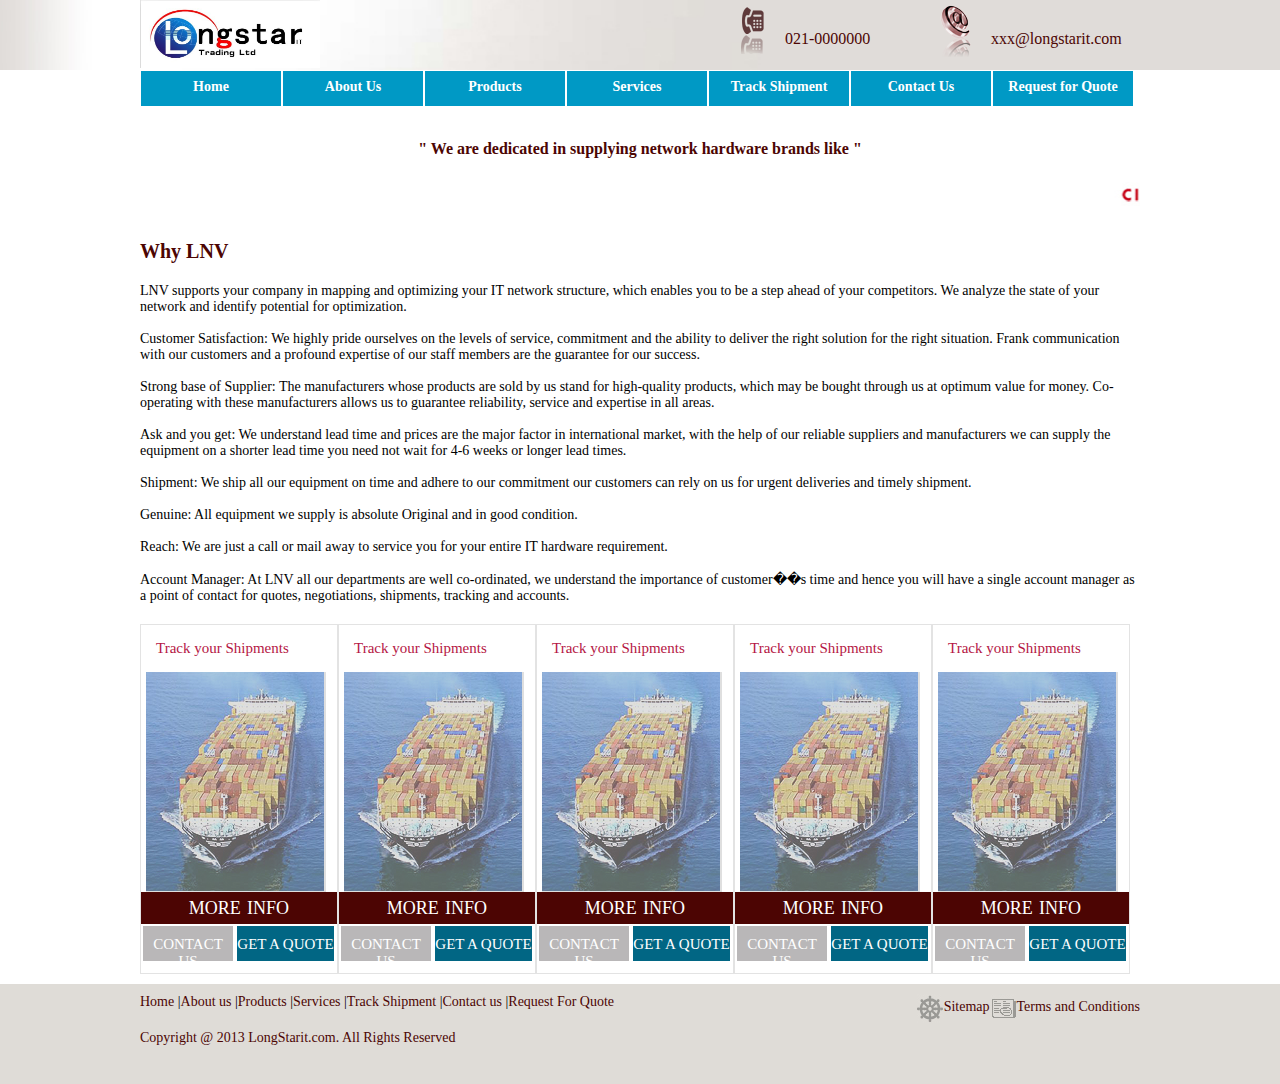
<file: 其它/longstarit/why-lnv.html>
<!DOCTYPE html PUBLIC "-//W3C//DTD XHTML 1.0 Transitional//EN" "http://www.w3.org/TR/xhtml1/DTD/xhtml1-transitional.dtd">

<html>
<head>
	<title>LongStarit</title>
	<link rel="stylesheet" type="text/css" href="index.css"/>
</head>
<body >
	<!--top�������-->
	<div class="top">
		<div class="top_midlle">
			<!--top����-logo���-->
			<div class="logo">
				<img src="image/logo.jpg"></img>
			</div>
			<!--top����-email���-->
			<div class="email">
				<img src="image/ico-email.png"></img>
				<span class="email_name">
					xxx@longstarit.com
				</span>
			</div>
			<!--top����-moblie���-->
			<div class="moblie"">
				<img src="image/ico-mobile.png"></img>
				<span>
					021-0000000
				</span>
			</div>
		</div>
	</div>
	<!--�����������-->
	<div class="title">
		<ul>
			<li><a href="index.html">Home</a></li>
			<li><a href="company-profile.html">About Us</a>
				<ul>
                  <li><a href="company-profile.html">Company Profile- An Overview</a></li>
                  <li><a href="why-lnv.html">Why choose LNV? </a></li>
                  <li><a href="partners.html">Our Partners </a></li>
                </ul>
			</li>
			<li><a href="products.html">Products</a>
				 <ul>
                      <li><a href="products.html#aironet1250">Aironet 1250</a></li>
                      <li><a href="products.html#Aironet1550">Aironet 1550</a></li>
                      <li><a href="products.html#GBASE10">Cisco 10GBASE X2 Modules</a></li>
                      <li><a href="products.html#ASR9000">Cisco ASR 9000 Series</a></li>
                      <li><a href="products.html#Catalyst3560">Cisco Catalyst 3560 Series</a></li>
                      <li><a href="products.html#Catalyst3750">&Cisco Catalyst 3750 Series</a></li>
                      <li><a href="products.html#GLC-SX-MM">Cisco GLC-SX-MM</a></li>
                      <li><a href="products.html#Station7936">Cisco Unified IP Conference Station</a></li>
                      <li><a href="products.html#HWIC">HWIC-2FE</a></li>
                      <li><a href="products.html#KVM">KVM SWITCH</a></li>
                      <li><a href="products.html#SPA">SPA Cards</a></li>
                    </ul>
			</li>
			<li><a href="services.html">Services</a>
				<ul>
                      <li><a href="services.html#Hardware">Hardware Networking</a></li>
                      <li><a href="services.html#Hardware">Infrastructure Solutions</a></li>
                      <li><a href="services.html#Concept">Concept</a></li>
                      <li><a href="services.html#IT">IT Effectiveness</a></li>
                 </ul>

			</li>
			<li><a href="track-shipment.html">Track Shipment</a>	
			</li>
			<li><a href="contact.html">Contact Us</a>
				<ul>
					<li><a href="contact.html">Registered Office and Billing Address</a></li>
					<li><a href="rma.html">Return Merchandise Authorization</a></li>
					<li><a href="credit-app.html">Credit Application Form</a></li>
                </ul>
			</li>
			<li><a href="request-quote.html">Request for Quote</a></li>  
		</ul>	
	</div>
	
	<!--������ʾ���-->
	<div class="font-show">
	" We are dedicated in supplying network hardware brands like "
	</div>
	<!--�����̼�logo���-->
    <div class="marquee_logs">
		<marquee behavior="alternate">
              <img src="image/logos.jpg"/>
		</marquee>
	</div>
	<div class="why-lnv">
		<span >
		  Why LNV
		</span>
		<div class="title_context_context">
			LNV supports your company in mapping and optimizing your IT network structure, which enables you to be a step ahead of your competitors. We analyze the state of your network and identify potential for optimization.
			</br></br>
			Customer Satisfaction: We highly pride ourselves on the levels of service, commitment and the ability to deliver the right solution for the right situation. Frank communication with our customers and a profound expertise of our staff members are the guarantee for our success.
			</br></br>
			Strong base of Supplier: The manufacturers whose products are sold by us stand for high-quality products, which may be bought through us at optimum value for money. Co-operating with these manufacturers allows us to guarantee reliability, service and expertise in all areas.
			</br></br>
			Ask and you get: We understand lead time and prices are the major factor in international market, with the help of our reliable suppliers and manufacturers we can supply the equipment on a shorter lead time you need not wait for 4-6 weeks or longer lead times.
			</br></br>
			Shipment: We ship all our equipment on time and adhere to our commitment our customers can rely on us for urgent deliveries and timely shipment.
			</br></br>
			Genuine: All equipment we supply is absolute Original and in good condition.
			</br></br>
			Reach: We are just a call or mail away to service you for your entire IT hardware requirement.
			</br></br>
			Account Manager: At LNV all our departments are well co-ordinated, we understand the importance of customer��s time and hence you will have a single account manager as a point of contact for quotes, negotiations, shipments, tracking and accounts.
		</div>
	</div>


	<!--�������-->
<div class="services">
		<div class="service">
			<!--����-�������-->
			<div class="service_name">
			Track your Shipments
			</div>
			<!--����-ͼƬ���-->
			<div class="service_img">
				<img src="image/track-ship-hover.jpg"></img>
			</div>
			<div class="service_img_clarity ">
			</div>
			<!--����-��Ϣ���-->
			<div class="service_info">
				<a href="services.html" >more info</a>
			</div>
			<!--����-��ϵ���-->
			<div class="service_contact">
				<a href="contact.html" >CONTACT US</a>
			</div>
			<!--����-�������-->
			<div class="service_quote">
				<a href="request-quote.html" >GET A QUOTE</a>
			</div>
	    </div>
		<div class="service">
			<!--����-�������-->
			<div class="service_name">
			Track your Shipments
			</div>
			<!--����-ͼƬ���-->
			<div class="service_img">
				<img src="image/track-ship-hover.jpg"></img>
			</div>
			<div class="service_img_clarity ">
			</div>
			<!--����-��Ϣ���-->
			<div class="service_info">
				<a href="services.html" >more info</a>
			</div>
			<!--����-��ϵ���-->
			<div class="service_contact">
				<a href="contact.html" >CONTACT US</a>
			</div>
			<!--����-�������-->
			<div class="service_quote">
				<a href="request-quote.html" >GET A QUOTE</a>
			</div>
	    </div>
		<div class="service">
			<!--����-�������-->
			<div class="service_name">
			Track your Shipments
			</div>
			<!--����-ͼƬ���-->
			<div class="service_img">
				<img src="image/track-ship-hover.jpg"></img>
			</div>
			<div class="service_img_clarity ">
			</div>
			<!--����-��Ϣ���-->
			<div class="service_info">
				<a href="services.html" >more info</a>
			</div>
			<!--����-��ϵ���-->
			<div class="service_contact">
				<a href="contact.html" >CONTACT US</a>
			</div>
			<!--����-�������-->
			<div class="service_quote">
				<a href="request-quote.html" >GET A QUOTE</a>
			</div>
	    </div>
		<div class="service">
			<!--����-�������-->
			<div class="service_name">
			Track your Shipments
			</div>
			<!--����-ͼƬ���-->
			<div class="service_img">
				<img src="image/track-ship-hover.jpg"></img>
			</div>
			<div class="service_img_clarity ">
			</div>
			<!--����-��Ϣ���-->
			<div class="service_info">
				<a href="services.html" >more info</a>
			</div>
			<!--����-��ϵ���-->
			<div class="service_contact">
				<a href="contact.html" >CONTACT US</a>
			</div>
			<!--����-�������-->
			<div class="service_quote">
				<a href="request-quote.html" >GET A QUOTE</a>
			</div>
	    </div>
		<div class="service">
			<!--����-�������-->
			<div class="service_name">
			Track your Shipments
			</div>
			<!--����-ͼƬ���-->
			<div class="service_img">
				<img src="image/track-ship-hover.jpg"></img>
			</div>
			<div class="service_img_clarity ">
			</div>
			<!--����-��Ϣ���-->
			<div class="service_info">
				<a href="services.html" >more info</a>
			</div>
			<!--����-��ϵ���-->
			<div class="service_contact">
				<a href="contact.html" >CONTACT US</a>
			</div>
			<!--����-�������-->
			<div class="service_quote">
				<a href="request-quote.html" >GET A QUOTE</a>
			</div>
	    </div>
		
	</div>
	<div class="foot">
		<div class="footer">
			<ul class="footer_title">
				<li><a href="index.html" class="footer2">Home</a> |</li>
				<li> <a href="company-profile.html" class="footer2"> About us</a> |</li>
				<li><a href="products.html" class="footer2"> Products</a> |</li>
				<li><a href="services.html" class="footer2"> Services</a> |</li>
				<li><a href="track-shipment.html" class="footer2"> Track Shipment</a> |</li>
				<li><a href="contact.html" class="footer2"> Contact us </a> |</li>
				<li><a href="request-quote.html" class="footer2"> Request For Quote</a></li>			  
			</ul>
			<ul class="footer_map">
				<li><img src="image/ico-sitemap.jpg"></img><a href="sitemap.html" class="footer2">Sitemap</a></li>
				<li><img src="image/ico-terms.jpg"></img><a href="terms.html" class="footer2">Terms and Conditions</a></li>			  
			</ul>
			<span class="copyright">
				Copyright @ 2013 LongStarit.com. All Rights Reserved
			</span>
		</div>
	</div>
</body>
</html>
</file>
<file: 其它/longstarit/index.css>
*{
}
/*���������*/
body{
 width:100%;
 color:red;
 margin:0px auto;
 padding:0px;
}
/*�������---->*/
/*���˿�����*/
.top{
 height:70px;
 background-image:url("image/header-bg.jpg");
 background-size:cover;
}
/*���˿�����-����*/
.top_midlle{
 margin:0 auto;
 width:1000px;
 height:70px;
 color:#4C0503;
}
/*����-logo�������*/
.logo{
 
}
/*����-logoͼƬ���*/
.logo img{
 width:180px;
 height:68px;
 float:left;
}
/*����-�绰�������*/
.moblie{
 width:200px;
 margin-top:5px;
 float:right;
}
/*����-�绰ͼƬ���*/
.moblie img{
 float:left;
}
/*����-�绰�������*/
.moblie span{
 margin-top:25px;
 margin-left:20px;
 float:left;
}
/*����-email�������*/
.email{
 width:200px;
 height:65px;
 margin-top:5px;
 float:right;
}
/*����-emailͼƬ���*/
.email img{
float:left;
}
/*����-email�������*/
.email span{
 margin-top:25px;
 float:left;
 margin-left:20px;
}
.email_name a{
 list-style-type:none; 
}
.email_name  a:link{
 color:#4C0503;
 text-decoration:none;
}
/*��������-������-���ʺ����*/
.email_name  a:visited{
 color:#4C0503;
 text-decoration:none;
}
/*��������-������-���������*/
.email_name  a:hover{
 color:#4C0503;
}
/*<----�������*/

/*�������------->*/
/*���������*/
.title{
 margin:0 auto;
 width:1080px;
 height:35px;
 margin-top:0px;

}
.title ul{
 margin:0px;
}
/*�����������*/
.title li{
 width:140px;
 height:27px;
 padding-top:8px;
 text-align:center;
 font-size:14px;
 font-weight:bold;
 color:white;
 list-style-type:none;
 background-color:#0099C5;
 float:left;
 border:1px solid white;
 text-decoration:none;
}
/*��������-������-����ǰ���*/
.title li a:link{
 color:white;
 text-decoration:none;
}
/*��������-������-���ʺ����*/
.title li a:visited{
 color:white;
 text-decoration:none;
}
/*��������-������-���������*/
.title li a:hover{
 color:white;
}
/*��������--�����п�����*/
.title li:hover{
 color:white;
 background-color:#00A2C6;
}
/*��������-���������б����*/
.title  li ul { 
 list-style-type:none;
 margin-top:12px;
 margin-left:-40px;
 width:320px; 
 position: absolute; 
 left: -999em;
}
/*��������-���������б��������*/
.title  li li { 
 font-size:10px;
 text-align:center; 
 width:250px; 
} 
/*��������-���������б���ʾ���*/
.title li:hover ul{
 left:auto; /*���������б���ʾ*/
}
/*<------�������*/

/*չʾͼƬ���------->*/
/*չʾͼƬ������*/
.show{
 margin:0 auto;
 width:1000px;
 height:400px;

}
/*չʾͼƬ-ͼƬ�������*/
.show_image{
 width:940px;
 height:400px;
 overflow:hidden;
}
/*չʾͼƬ-ͼƬ��Ӧ�����������*/
.show_image_num{
 position:absolute;
 right:210px;
 bottom:220px;
}
/*չʾͼƬ-������ʾ���*/
.show_image_num li{
 background:#fff;
 float:left;
 display:block;
 width:15px;
 height:15px;
 line-height:15px;
 border:1px solid #cecece;
 font-family:Arial,Helvetica,sans-serif;
 text-align:center;
 padding:2px;
 margin:0px;
} 
/*չʾͼƬ-���ָ�����ʾ���*/
.show_image_num li.high{
 background:#000;
 color:#fff;
 font-weight:bolder;
}
/*<------չʾͼƬ���*/

/*��Ʒչʾ���------->*/
/*��Ʒչʾ������*/
.prdoucts{
 margin:0 auto;
 width:1000px;
 height:250px;
 position:relative;
 border:1px solid #DDDDDD;
}
/*��Ʒչʾ-���������*/
.products_name{
 color:#642526;
 text-align:center;
 width:150px;
 font-variant:small-caps;/*���������д*/
 font-size:25px;
 font-weight:bold;
}
/*��Ʒչʾ-�������*/
#previous{
 position: relative;
 left:-10px;
 top:80px;
}
/*��Ʒչʾ-��ʾ������*/
#product{
 margin-top:-15px;
 margin-left:-15px;
 width:960px;
 height:220px;
 overflow:hidden;
 position:absolute;
 left:30px;
 top:45px;
 float:left;
}
/*��Ʒչʾ-ÿ��ͼƬ�ռ����*/
#product div{
 padding-left:20px;
 width:190px;
 height:220px;
 position:absolute;
 left:1000px;
}
/*��Ʒչʾ-ÿ��ͼƬ���*/
#product img{
 width:190px;
 height:220px;
}
/*��Ʒչʾ-�������*/
#next{
 position: absolute;
 right:-10px;
 top:110px;
}
/*<------��Ʒչʾ���*/

/*������ʾ���------->*/
.font-show{
 margin:0 auto;
 width:1000px;
 margin-top:35px;
 text-align:center;
 color:#4C0503;
 font-weight:bold;
}
/*<------������ʾ���*/

/*ͼƬ�������------->*/
.marquee_logs{
 margin:0 auto;
 width:1000px;
}
/*<------ͼƬ�������*/

/*�������------->*/
/*����-������*/
.services{
 margin:0 auto;
 width:1000px;
 height:350px;
}
/*����-�������*/
.service{
 width:196px;
 height:348px;
 border:1px solid #E3E3E3;
 float:left;
}
/*����-���������*/
.service a:link{
 color:white;
 text-decoration:none;
}
.service a:visited{
 color:white;
 text-decoration:none;
}
.service a:hover{
 color:white;
 text-decoration:none;
}
/*����-������ʾ���*/
.service_name{
 text-align:center;
 margin:15px;
 font-size:15px;
 color:#B51644;
 float:left;
}
/*����-ͼƬ��ʾ���*/
.service_img{
 margin-left:5px;
 width:180px;
 height:220px;
 float:left;
}
/*����-ͼƬ͸��ͼƬ��ʾ���*/
.service_img_clarity{
 width:180px;
 height:220px;
 opacity: 0.5;/*����ģ��͸����*//*GOOGLE�����֧��*/
 filter:alpha(opacity=50);/*ie�����֧��*/
 margin-top:-220px;
 margin-left:5px;
 background-color:#c0c0c0;
 float:left;
}
/*����-ͼƬ͸��ͼƬ���Ч����ʾ���*/
.service_img_clarity:hover{
 width:180px;
 height:220px;
 opacity: 0;/*GOOGLE�����֧��*/
 filter:alpha(opacity=0);/*ie�����֧��*/
 margin-top:-220px;
 margin-left:5px;
 background-color:#c0c0c0;
 float:left;
}
/*����-��Ϣ���*/
.service_info{
 margin:0px;
 width:100%;
 height:32px;
 text-align:center;
 padding-top:0px;
 color:white;
 font-variant:small-caps;/*���������д*/
 font-size:25px;
 background-color:#4C0503;
 float:left;
}
/*����-��ϵ���*/
.service_contact{
 width:90px;
 height:25px;
 text-align:center;
 padding-top:10px;
 color:white;
 font-variant:small-caps;/*���������д*/
 font-size:15px;
 background-color:#B9B7B8;
 border:2px solid white;
 float:left;
}
/*����-���ÿ�����*/
.service_quote{
 width:97px;
 height:25px;
 text-align:center;
 padding-top:10px;
 color:white;
 font-variant:small-caps;/*���������д*/
 font-size:15px;
 background-color:#016684;
 border:2px solid white;
 float:left;
}
/*<------�������*/
/*�׶�����------->*/
/*�׶˿�����*/
.foot{
 margin-top:10px;
 height:100px;
 background-color:#DFDCD7;
}
/*�׶˿��-�������*/
.footer{
 margin:0 auto;
 width:1000px;
 padding-top:10px;;
}
/*�׶˿��-�������*/
.footer li{
 margin:0;
 padding:0;
 text-align:center;
 font-size:14px;
 color:black;
 list-style-type:none;
 float:left;
 text-decoration:none;
}
/*�׶˿��-���ݳ��������*/
.footer li a:link{
 color:#4C0503;
 text-decoration:none;
}
/*�׶˿��-�������*/
.footer_title{
 margin:0;
 padding:0;
 float:left;
}
/*�׶˿��-�ڲ���ͼ���*/
.footer_map{
 margin:0;
 float:right;
}
/*�׶˿��-��ͼ���������*/
.footer_map a{
margin-top:5px;
float:left;
}
/*�׶˿��-��ͼ-ͼƬ���*/
.footer_map img{
float:left;
}
/*��������-������-���ʺ����*/
.footer li a:visited{
 color:#4C0503;
 text-decoration:none;
}
/*��������-������-���������*/
.footer li a:hover{
 color:#4C0503;
}
/*��Ȩ����*/
.copyright{
 margin-top:20px;
 font-size:14px;
 color:#4C0503;
 float:left;
}
/*<------�׶�����*/

/*company-profileҳ������------->*/
.company-profile{
 margin:0 auto;
 width:1000px;
 padding-top:10px;;
}
.company-profile span{
 font-size:20px;
 font-weight:bold;
 color:#4C0503;
}
.company-profile div{
 padding-top:20px;
 font-size:14px;
 color:black;
 padding-bottom:20px;
}
/*<-------company-profileҳ������*/

/*why-lnvҳ������------->*/
.why-lnv{
 margin:0 auto;
 width:1000px;
 padding-top:10px;;
}
.why-lnv span{
 font-size:20px;
 font-weight:bold;
 color:#4C0503;
}
.why-lnv div{
 padding-top:20px;
 font-size:14px;
 color:black;
 padding-bottom:20px;
}
/*<-------why-lnvҳ������*/

/*partnersҳ������------->*/
.partners{
 margin:0 auto;
 width:1000px;
 padding-top:10px;;
}
.partners span{
 font-size:20px;
 font-weight:bold;
 color:#4C0503;
}
.partners div{
 padding-top:20px;
 font-size:14px;
 color:black;
 padding-bottom:20px;
}
/*<-------partnersҳ������*/

/*prouducts_contextҳ������------->*/
.prouducts_context{
 margin:0 auto;
 width:1000px;
 padding-top:10px;;
}
.prouducts_context span{
 font-size:20px;
 font-weight:bold;
 color:#4C0503;
}
.prouducts_context div{
 padding-top:20px;
 font-size:14px;
 color:black;
 padding-bottom:20px;
}
/*<-------prouducts_contextҳ������*/

/*services_contextҳ������------->*/
.services_context{
 margin:0 auto;
 width:1000px;
 padding-top:10px;;
}
.services_context span{
 font-size:20px;
 font-weight:bold;
 color:#4C0503;
}
.services_context div{
 padding-top:20px;
 font-size:14px;
 color:black;
 padding-bottom:20px;
}
/*<-------services_contextҳ������*/

/*track-shipmentҳ������------->*/
.track-shipment{
 margin:0 auto;
 width:1000px;
 padding-top:10px;;
}
.track-shipment span{
 font-size:20px;
 font-weight:bold;
 color:#4C0503;
}
.track-shipment div{
 padding-top:20px;
 font-size:14px;
 color:black;
 padding-bottom:20px;
}
/*<-------track-shipmenteҳ������*/

/*contactҳ������------->*/
.contact{
 margin:0 auto;
 width:1000px;
 padding-top:10px;;
}
.contact span{
 font-size:20px;
 font-weight:bold;
 color:#4C0503;
}
.contact div{
 padding-top:20px;
 font-size:14px;
 color:black;
 padding-bottom:20px;
}
/*<-------contactҳ������*/

/*rmaҳ������------->*/
.rma{
 margin:0 auto;
 width:1000px;
 padding-top:10px;;
}
.rma span{
 font-size:20px;
 font-weight:bold;
 color:#4C0503;
}
.rma div{
 padding-top:20px;
 font-size:14px;
 color:black;
 padding-bottom:20px;
}
/*<-------rmaҳ������*/

/*request-quoteҳ������------->*/
.credit-app{
 margin:0 auto;
 width:1000px;
 padding-top:10px;;
}
.credit-app span{
 font-size:20px;
 font-weight:bold;
 color:#4C0503;
}
.credit-app div{
 padding-top:20px;
 font-size:14px;
 color:black;
 padding-bottom:20px;
}

/*<-------credit-appҳ������*/

/*request-quoteҳ������------->*/
.request-quote{
 margin:0 auto;
 width:1000px;
 padding-top:10px;;
}
.request-quote span{
 font-size:20px;
 font-weight:bold;
 color:#4C0503;
}
.request-quote div{
 padding-top:20px;
 font-size:14px;
 color:black;
 padding-bottom:20px;
}
/*<-------request-quoteҳ������*/


/*sitemapҳ������------->*/
.sitemap{
 margin:0 auto;
 width:1000px;
 padding-top:10px;;
}
.sitemap span{
 font-size:20px;
 font-weight:bold;
 color:#4C0503;
}
.sitemap div{
 padding-top:20px;
 font-size:14px;
 color:black;
 padding-bottom:20px;
}
/*<-------sitemapҳ������*/


/*termsҳ������------->*/
.terms{
 margin:0 auto;
 width:1000px;
 padding-top:10px;;
}
.terms span{
 font-size:20px;
 font-weight:bold;
 color:#4C0503;
}
.terms div{
 padding-top:20px;
 font-size:14px;
 color:black;
 padding-bottom:20px;
}
/*<-------termsҳ������*/
</file>
